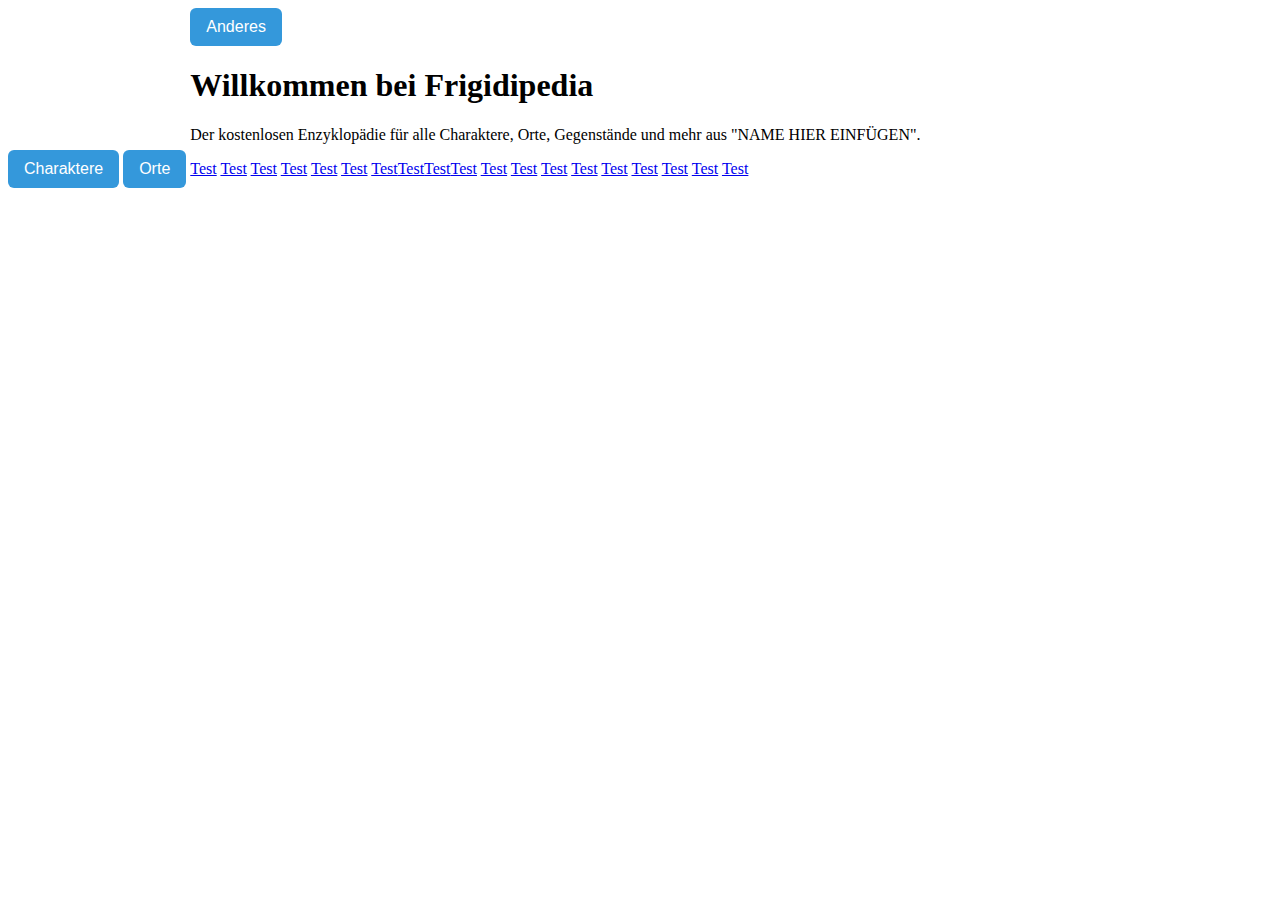
<file: index.html>
<!doctype html>
<html lang=de>
<head>
<title>Frigidipedia</title>
<meta charset="utf-8">
  <style>
    /* Container */
    .dropdown {
      position: relative;
      display: inline-block;
    }

    /* The button */
    .dropbtn {
      background-color: #3498db;
      color: white;
      padding: 10px 16px;
      font-size: 16px;
      border: none;
      cursor: pointer;
      border-radius: 6px;
    }

    /* The dropdown content */
    .dropdown-content {
      display: none;
      position: absolute;
      background-color: white;
      min-width: 160px;
      box-shadow: 0px 8px 16px rgba(0,0,0,0.2);
      z-index: 1;
      border-radius: 6px;
    }

    /* Links inside dropdown */
    .dropdown-content a {
      color: black;
      padding: 12px 16px;
      text-decoration: none;
      display: block;
    }

    .dropdown-content a:hover {
      background-color: #f1f1f1;
    }

    /* Show dropdown on hover */
    .dropdown:hover .dropdown-content {
      display: block;
    }

    /* Change button color on hover */
    .dropdown:hover .dropbtn {
      background-color: #2980b9;
    }
  </style>
</head>
<body>

  <div class="dropdown">
    <button class="dropbtn">Charaktere</button>
    <div class="dropdown-content">
      <a href="charactersatoz.html">Charaktere A-Z</a>
	  <a href="racesatoz.html">Rassen A-Z</a>
      <a href="#">Team Kellerkind</a>
	  <a href="#">Team Blutopfer</a>
	  <a href="#">Team Rest</a>
	  <a href="#">Waldmenschen</a>
	  <a href="#">Alphabet</a>
	  <a href="#">GAM-Formen</a>
	  <a href="#">Rollstuhlfahrerbande</a>
      <a href="#">Neue Menschheit</a>
    </div>
    </div>
	
  <div class="dropdown">
	<button class="dropbtn">Orte</button>
    <div class="dropdown-content">
      <a href="#">Irdische Orte A-Z</a>
	  <a href="universesatoz.html">Universen A-Z</a>
      <a href="#">Erde</a>
      <a href="#">Frera</a>
	  <a href="#">Die Hölle</a>
	  <a href="#">Universum AAA</a>
</div>

  <div class="dropdown">
	<button class="dropbtn">Anderes</button>
    <div class="dropdown-content">
      <a href="#">NAME HIER EINFÜGEN</a>
      <a href="#">Waffen</a>
      <a href="#">Fahrzeuge</a>
	  <a href="#">Crossovers</a>
	  <a href="#">Inspirationen und Anspielungen</a>
</div>
  
<h1>Willkommen bei Frigidipedia</h1>
<p>Der kostenlosen Enzyklopädie für alle Charaktere, Orte, Gegenstände und mehr aus "NAME HIER EINFÜGEN".</p>
<a href="variablen_test.html">Test</a>
<a href="variablen_test.html">Test</a>
<a href="variablen_test.html">Test</a>
<a href="variablen_test.html">Test</a>
<a href="variablen_test.html">Test</a>
<a href="variablen_test.html">Test</a>
<a href="variablen_test.html">Test</a><a href="variablen_test.html">Test</a><a href="variablen_test.html">Test</a><a href="variablen_test.html">Test</a>
<a href="variablen_test.html">Test</a>
<a href="variablen_test.html">Test</a>
<a href="variablen_test.html">Test</a>
<a href="variablen_test.html">Test</a>
<a href="variablen_test.html">Test</a>
<a href="variablen_test.html">Test</a>
<a href="variablen_test.html">Test</a>
<a href="variablen_test.html">Test</a>
<a href="variablen_test.html">Test</a>


























</body>
</file>
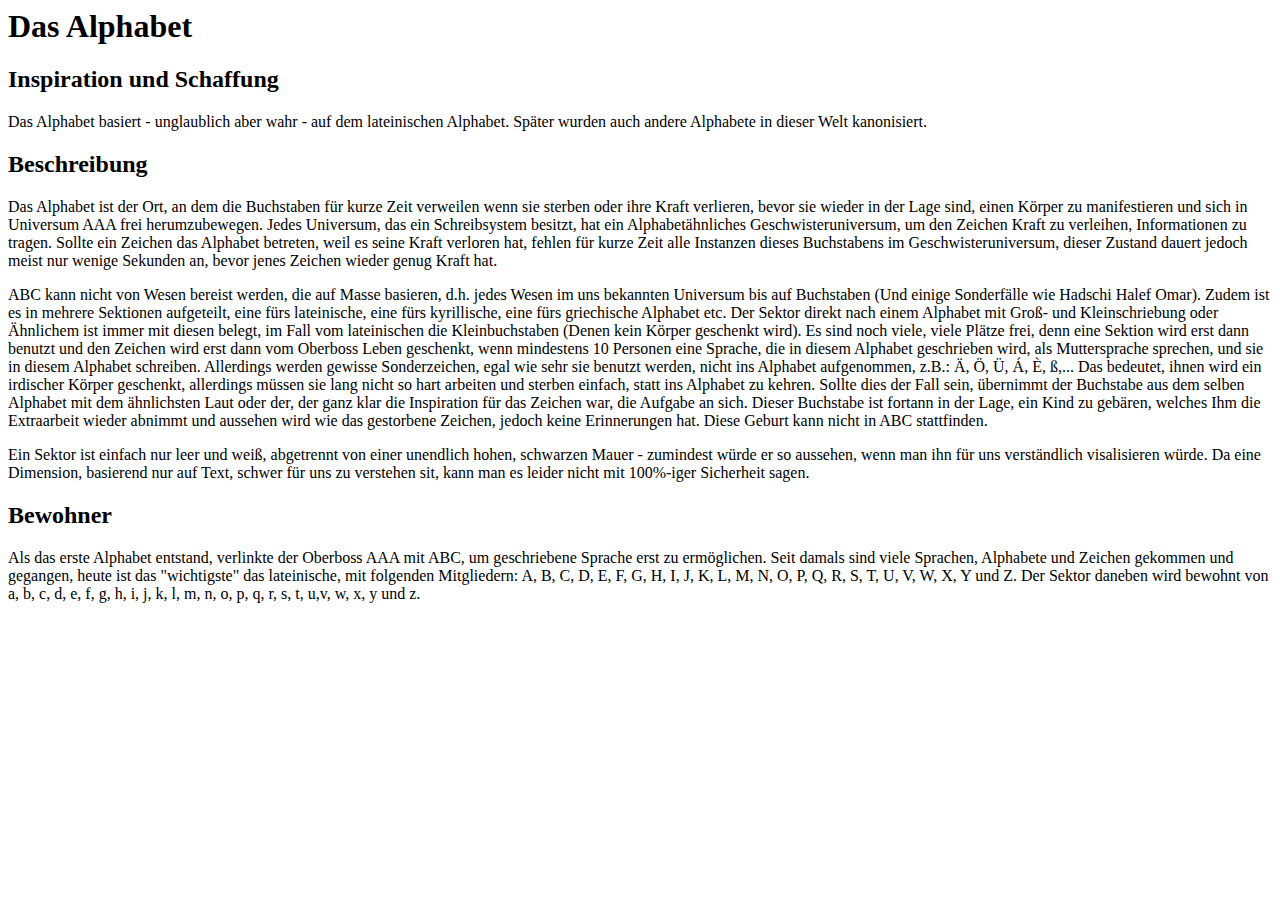
<file: ABC.html>
<doctype html>
<html lang="de">
	<head>
		<title>Das Alphabet</title>
		<meta charset="utf-8">

	</head>
	<body>
		<h1>Das Alphabet</h1>
		<h2>Inspiration und Schaffung</h2>
		<p>Das Alphabet basiert - unglaublich aber wahr - auf dem lateinischen Alphabet. Später wurden auch andere Alphabete in dieser Welt kanonisiert.</p>
		<h2>Beschreibung</h2>
		<p>Das Alphabet ist der Ort, an dem die Buchstaben für kurze Zeit verweilen wenn sie sterben oder ihre Kraft verlieren, bevor sie wieder in der Lage sind, einen Körper zu manifestieren und sich in Universum AAA frei herumzubewegen. Jedes Universum, das ein Schreibsystem besitzt, hat ein Alphabetähnliches Geschwisteruniversum, um den Zeichen Kraft zu verleihen, Informationen zu tragen. Sollte ein Zeichen das Alphabet betreten, weil es seine Kraft verloren hat, fehlen für kurze Zeit alle Instanzen dieses Buchstabens im Geschwisteruniversum, dieser Zustand dauert jedoch meist nur wenige Sekunden an, bevor jenes Zeichen wieder genug Kraft hat.</p>
		<p>ABC kann nicht von Wesen bereist werden, die auf Masse basieren, d.h. jedes Wesen im uns bekannten Universum bis auf Buchstaben (Und einige Sonderfälle wie Hadschi Halef Omar). Zudem ist es in mehrere Sektionen aufgeteilt, eine fürs lateinische, eine fürs kyrillische, eine fürs griechische Alphabet etc. Der Sektor direkt nach einem Alphabet mit Groß- und Kleinschriebung oder Ähnlichem ist immer mit diesen belegt, im Fall vom lateinischen die Kleinbuchstaben (Denen kein Körper geschenkt wird). Es sind noch viele, viele Plätze frei, denn eine Sektion wird erst dann benutzt und den Zeichen wird erst dann vom Oberboss Leben geschenkt, wenn mindestens 10 Personen eine Sprache, die in diesem Alphabet geschrieben wird, als Muttersprache sprechen, und sie in diesem Alphabet schreiben. Allerdings werden gewisse Sonderzeichen, egal wie sehr sie benutzt werden, nicht ins Alphabet aufgenommen, z.B.: Ä, Ö, Ü, Á, È, ß,... Das bedeutet, ihnen wird ein irdischer Körper geschenkt, allerdings müssen sie lang nicht so hart arbeiten und sterben einfach, statt ins Alphabet zu kehren. Sollte dies der Fall sein, übernimmt der Buchstabe aus dem selben Alphabet mit dem ähnlichsten Laut oder der, der ganz klar die Inspiration für das Zeichen war, die Aufgabe an sich. Dieser Buchstabe ist fortann in der Lage, ein Kind zu gebären, welches Ihm die Extraarbeit wieder abnimmt und aussehen wird wie das gestorbene Zeichen, jedoch keine Erinnerungen hat. Diese Geburt kann nicht in ABC stattfinden.</p>
		<p>Ein Sektor ist einfach nur leer und weiß, abgetrennt von einer unendlich hohen, schwarzen Mauer - zumindest würde er so aussehen, wenn man ihn für uns verständlich visalisieren würde. Da eine Dimension, basierend nur auf Text, schwer für uns zu verstehen sit, kann man es leider nicht mit 100%-iger Sicherheit sagen.</p>
		<h2>Bewohner</h2>
		<p>Als das erste Alphabet entstand, verlinkte der Oberboss AAA mit ABC, um geschriebene Sprache erst zu ermöglichen. Seit damals sind viele Sprachen, Alphabete und Zeichen gekommen und gegangen, heute ist das "wichtigste" das lateinische, mit folgenden Mitgliedern: A, B, C, D, E, F, G, H, I, J, K, L, M, N, O, P, Q, R, S, T, U, V, W, X, Y und Z. Der Sektor daneben wird bewohnt von a, b, c, d, e, f, g, h, i, j, k, l, m, n, o, p, q, r, s, t, u,v, w, x, y und z.
		
	
	

	
	</body>
</html>
</file>
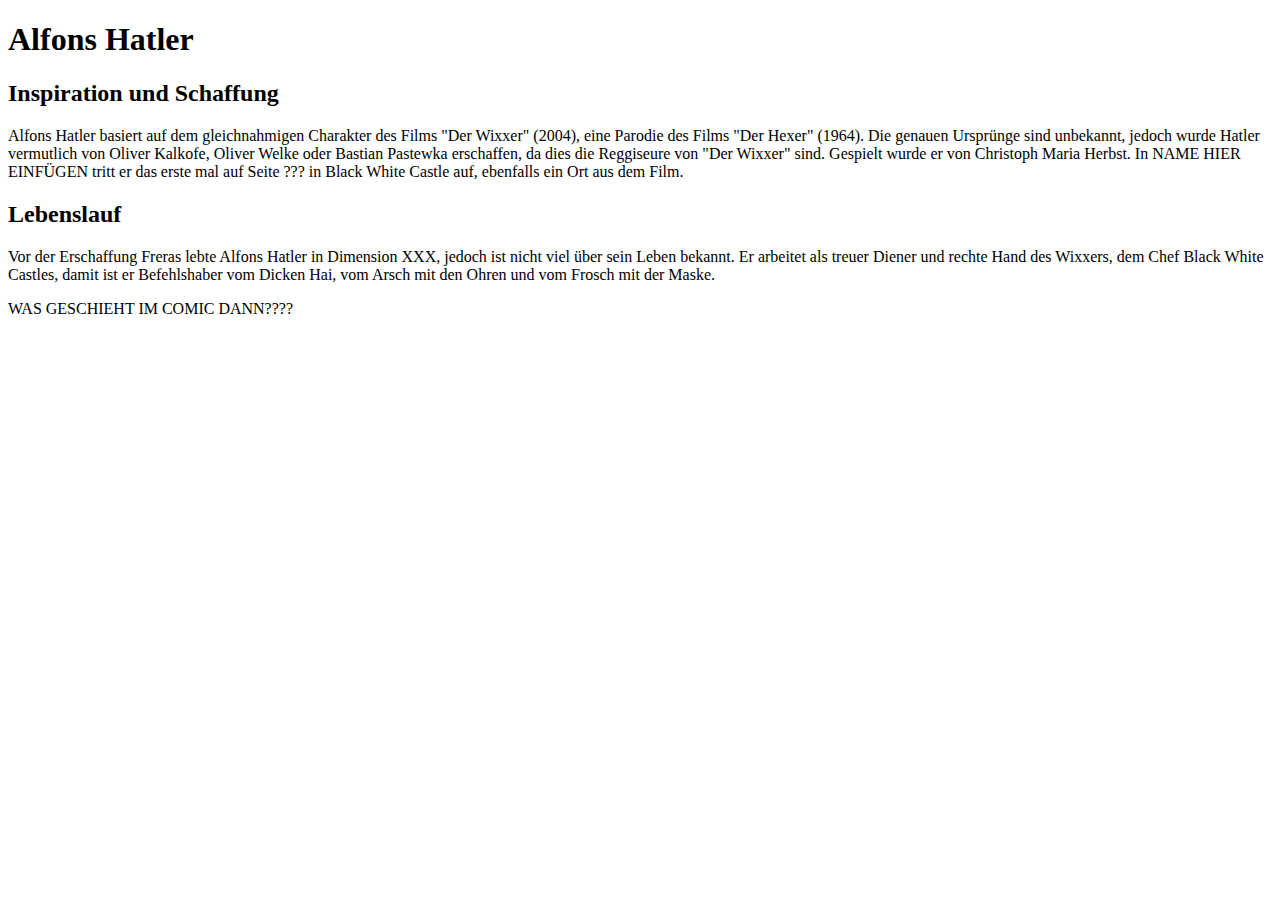
<file: alfonshatler.html>
<!doctype html>
<html lang=de>
	<head>
		<title>Alfons Hatler</title>
		<meta charset="utf-8">
	</head>
	<body>
		<h1>Alfons Hatler</h1>
		<h2>Inspiration und Schaffung</h2>
		<p>Alfons Hatler basiert auf dem gleichnahmigen Charakter des Films "Der Wixxer" (2004), eine Parodie des Films "Der Hexer" (1964). Die genauen Ursprünge sind unbekannt, jedoch wurde Hatler vermutlich von Oliver Kalkofe, Oliver Welke oder Bastian Pastewka erschaffen, da dies die Reggiseure von "Der Wixxer" sind. Gespielt wurde er von Christoph Maria Herbst. In NAME HIER EINFÜGEN tritt er das erste mal auf Seite ??? in Black White Castle auf, ebenfalls ein Ort aus dem Film.</p>
		<h2>Lebenslauf</h2>
		<p>Vor der Erschaffung Freras lebte Alfons Hatler in Dimension XXX, jedoch ist nicht viel über sein Leben bekannt. Er arbeitet als treuer Diener und rechte Hand des Wixxers, dem Chef Black White Castles, damit ist er Befehlshaber vom Dicken Hai, vom Arsch mit den Ohren und vom Frosch mit der Maske.</p>
		<p>WAS GESCHIEHT IM COMIC DANN????</p>
		
		
		
		
		
		
		
		
		
		
		
		
		
		
		
		
		
		
	</body>
</html>
</file>
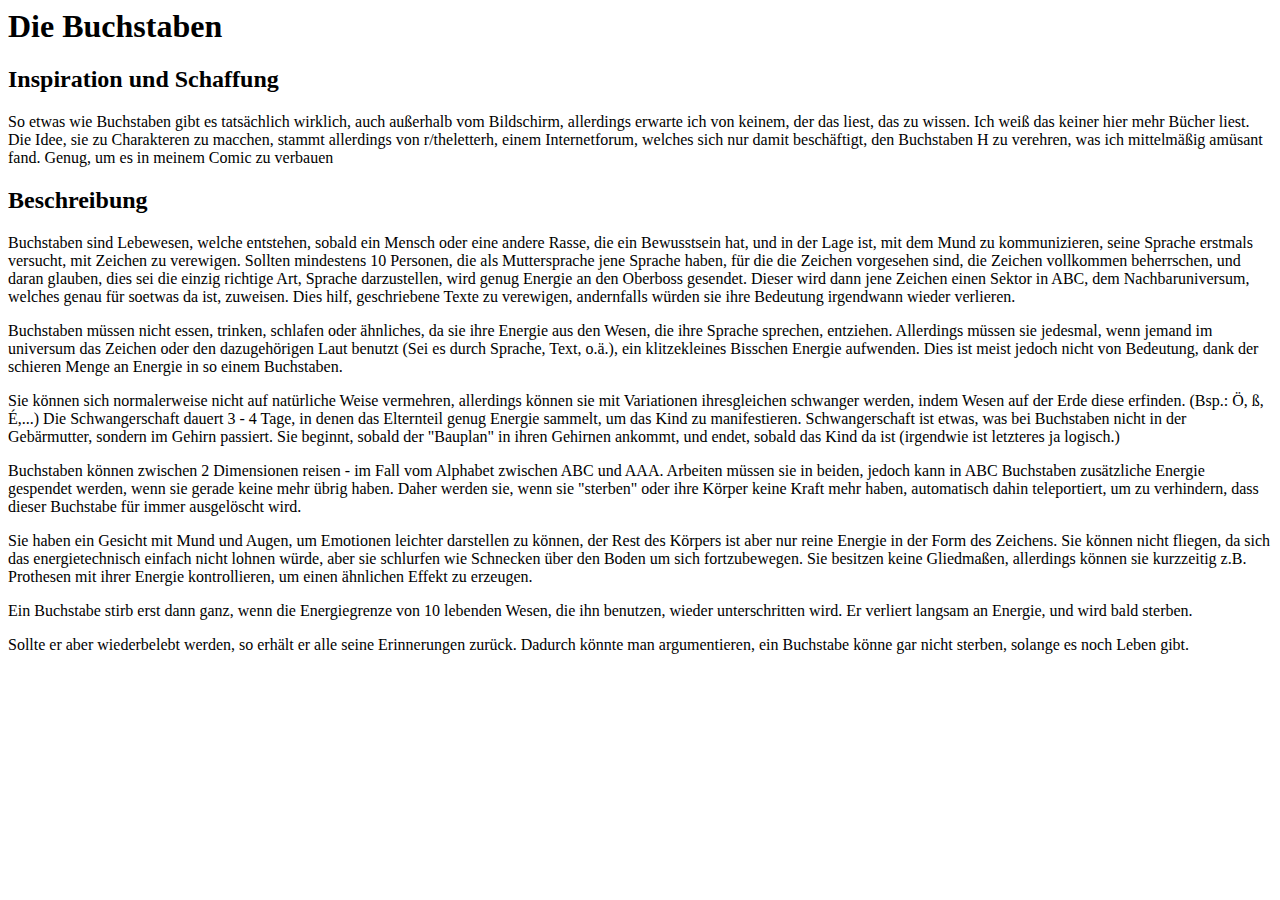
<file: buchstaben.html>
<doctype html>
<html lang="de">
	<head>
		<title>Die Buchtsaben</title>
		<meta charset="utf-8">

	</head>
	<body>
		<h1>Die Buchstaben</h1>
		<h2>Inspiration und Schaffung</h2>
		<p>So etwas wie Buchstaben gibt es tatsächlich wirklich, auch außerhalb vom Bildschirm, allerdings erwarte ich von keinem, der das liest, das zu wissen. Ich weiß das keiner hier mehr Bücher liest. Die Idee, sie zu Charakteren zu macchen, stammt allerdings von r/theletterh, einem Internetforum, welches sich nur damit beschäftigt, den Buchstaben H zu verehren, was ich mittelmäßig amüsant fand. Genug, um es in meinem Comic zu verbauen</p>
		<h2>Beschreibung</h2>
		<p>Buchstaben sind Lebewesen, welche entstehen, sobald ein Mensch oder eine andere Rasse, die ein Bewusstsein hat, und in der Lage ist, mit dem Mund zu kommunizieren, seine Sprache erstmals versucht, mit Zeichen zu verewigen. Sollten mindestens 10 Personen, die als Muttersprache jene Sprache haben, für die die Zeichen vorgesehen sind, die Zeichen vollkommen beherrschen, und daran glauben, dies sei die einzig richtige Art, Sprache darzustellen, wird genug Energie an den Oberboss gesendet. Dieser wird dann jene Zeichen einen Sektor in ABC, dem Nachbaruniversum, welches genau für soetwas da ist, zuweisen. Dies hilf, geschriebene Texte zu verewigen, andernfalls würden sie ihre Bedeutung irgendwann wieder verlieren.</p>
		<p>Buchstaben müssen nicht essen, trinken, schlafen oder ähnliches, da sie ihre Energie aus den Wesen, die ihre Sprache sprechen, entziehen. Allerdings müssen sie jedesmal, wenn jemand im universum das Zeichen oder den dazugehörigen Laut benutzt (Sei es durch Sprache, Text, o.ä.), ein klitzekleines Bisschen Energie aufwenden. Dies ist meist jedoch nicht von Bedeutung, dank der schieren Menge an Energie in so einem Buchstaben.</p>
		<p>Sie können sich normalerweise nicht auf natürliche Weise vermehren, allerdings können sie mit Variationen ihresgleichen schwanger werden, indem Wesen auf der Erde diese erfinden. (Bsp.: Ö, ß, É,...) Die Schwangerschaft dauert 3 - 4 Tage, in denen das Elternteil genug Energie sammelt, um das Kind zu manifestieren. Schwangerschaft ist etwas, was bei Buchstaben nicht in der Gebärmutter, sondern im Gehirn passiert. Sie beginnt, sobald der "Bauplan" in ihren Gehirnen ankommt, und endet, sobald das Kind da ist (irgendwie ist letzteres ja logisch.) 
		<p>Buchstaben können zwischen 2 Dimensionen reisen - im Fall vom Alphabet zwischen ABC und AAA. Arbeiten müssen sie in beiden, jedoch kann in ABC Buchstaben zusätzliche Energie gespendet werden, wenn sie gerade keine mehr übrig haben. Daher werden sie, wenn sie "sterben" oder ihre Körper keine Kraft mehr haben, automatisch dahin teleportiert, um zu verhindern, dass dieser Buchstabe für immer ausgelöscht wird.</p>
		<p>Sie haben ein Gesicht mit Mund und Augen, um Emotionen leichter darstellen zu können, der Rest des Körpers ist aber nur reine Energie in der Form des Zeichens. Sie können nicht fliegen, da sich das energietechnisch einfach nicht lohnen würde, aber sie schlurfen wie Schnecken über den Boden um sich fortzubewegen. Sie besitzen keine Gliedmaßen, allerdings können sie kurzzeitig z.B. Prothesen mit ihrer Energie kontrollieren, um einen ähnlichen Effekt zu erzeugen.</p>
		<p>Ein Buchstabe stirb erst dann ganz, wenn die Energiegrenze von 10 lebenden Wesen, die ihn benutzen, wieder unterschritten wird. Er verliert langsam an Energie, und wird bald sterben.</p>
		<p>Sollte er aber wiederbelebt werden, so erhält er alle seine Erinnerungen zurück. Dadurch könnte man argumentieren, ein Buchstabe könne gar nicht sterben, solange es noch Leben gibt.</p>
		
	
	

	
	</body>
</html>
</file>
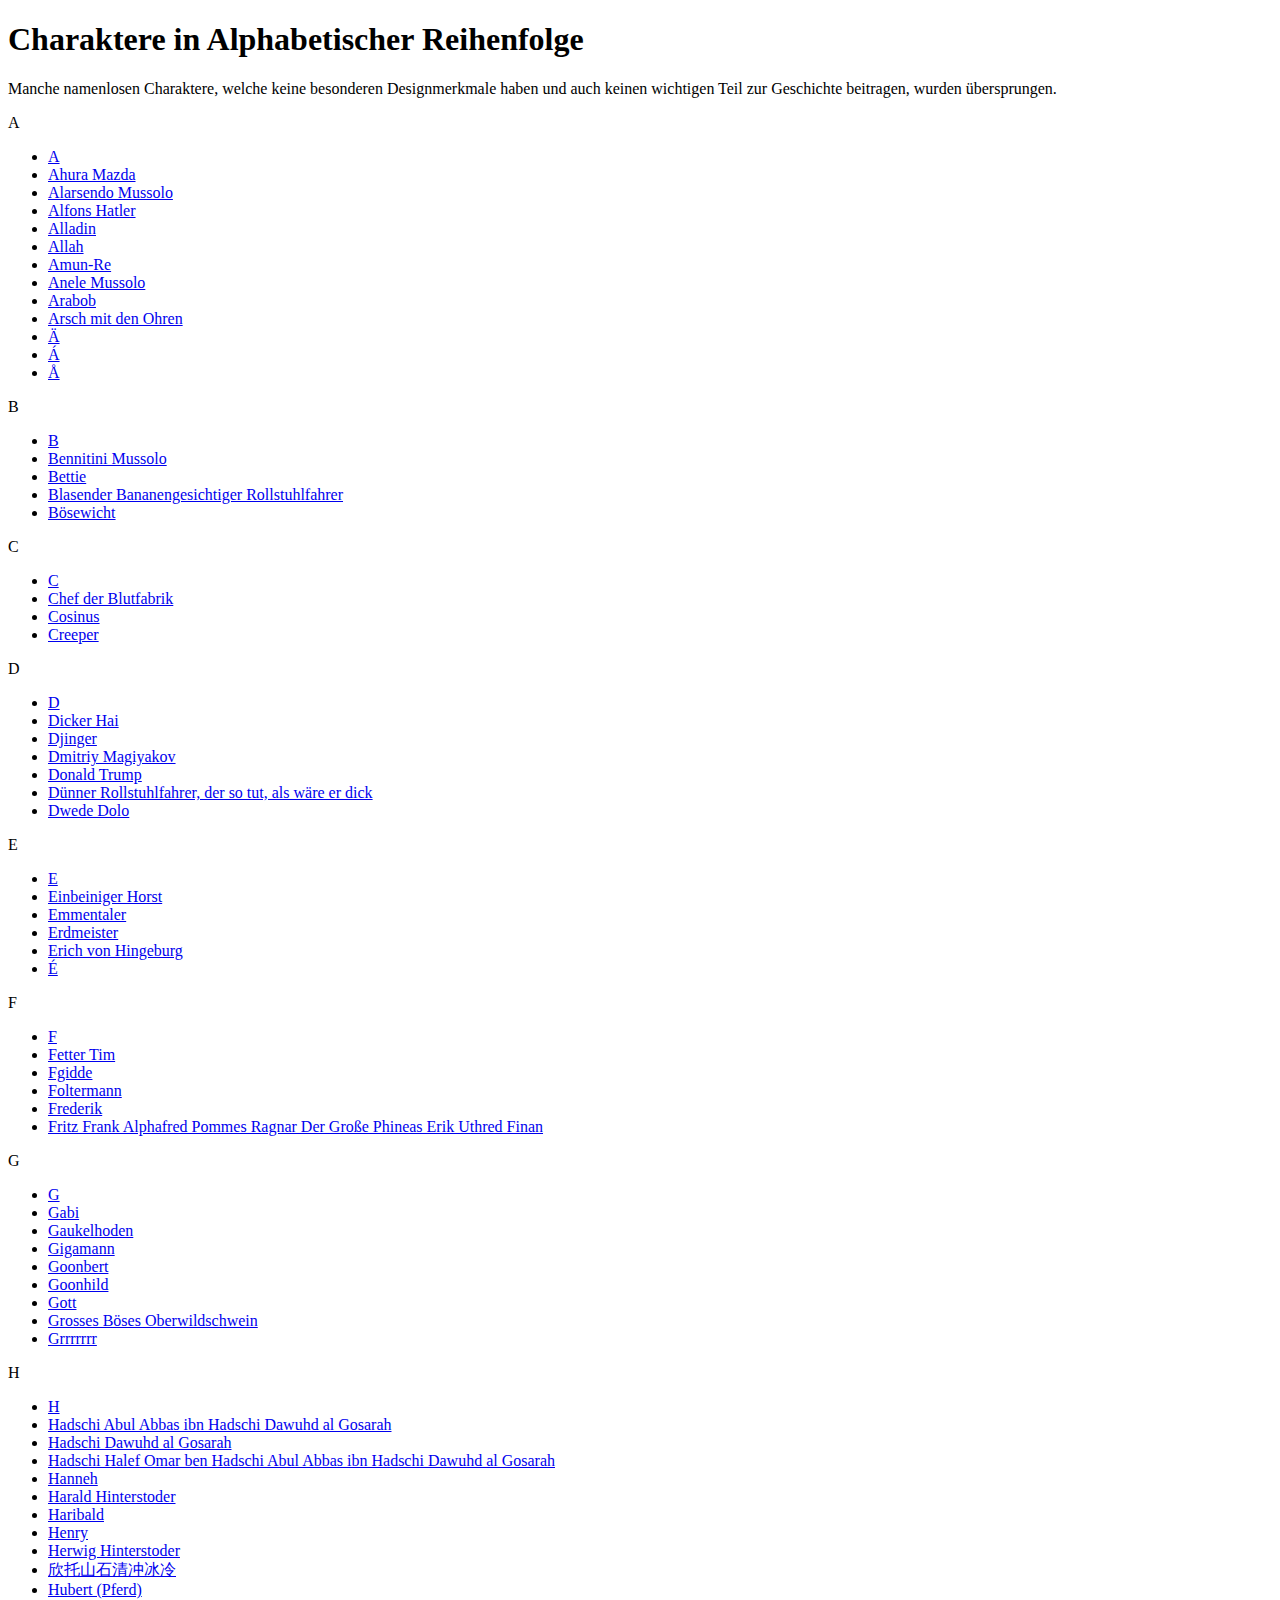
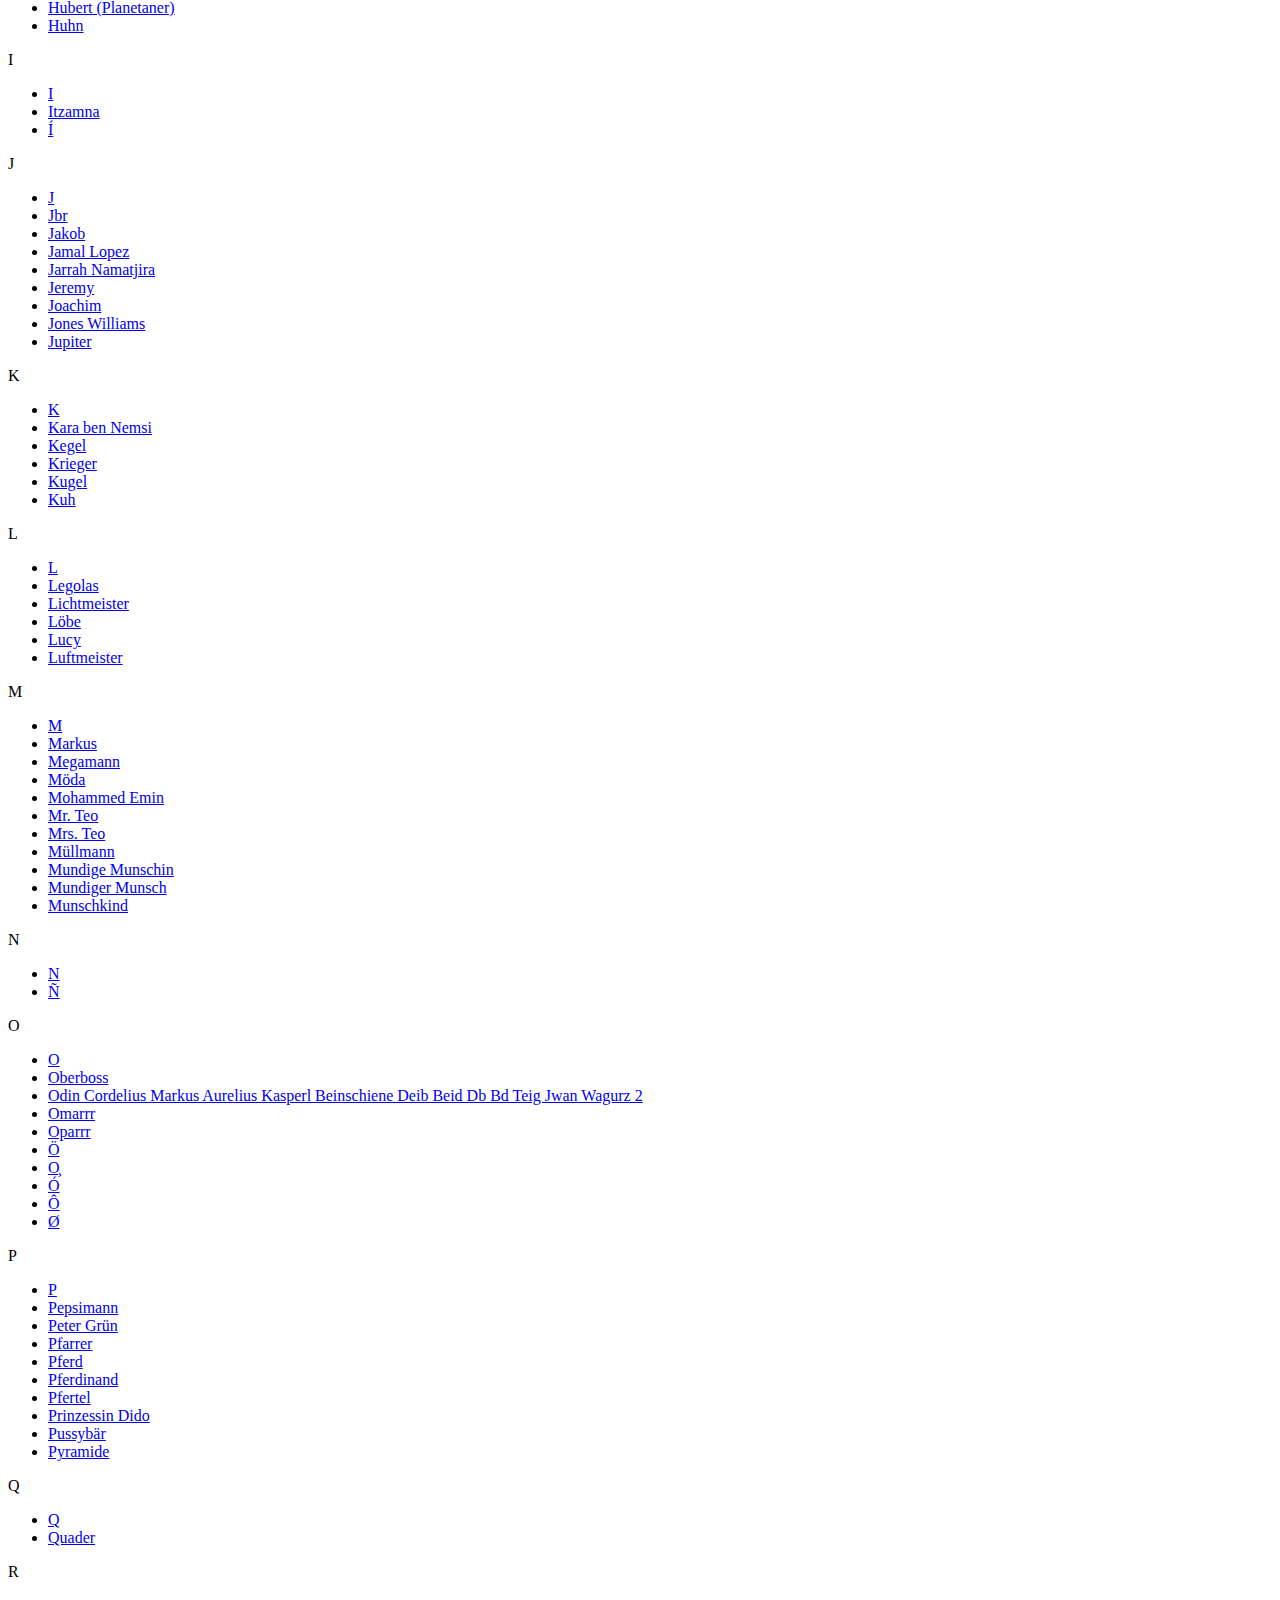
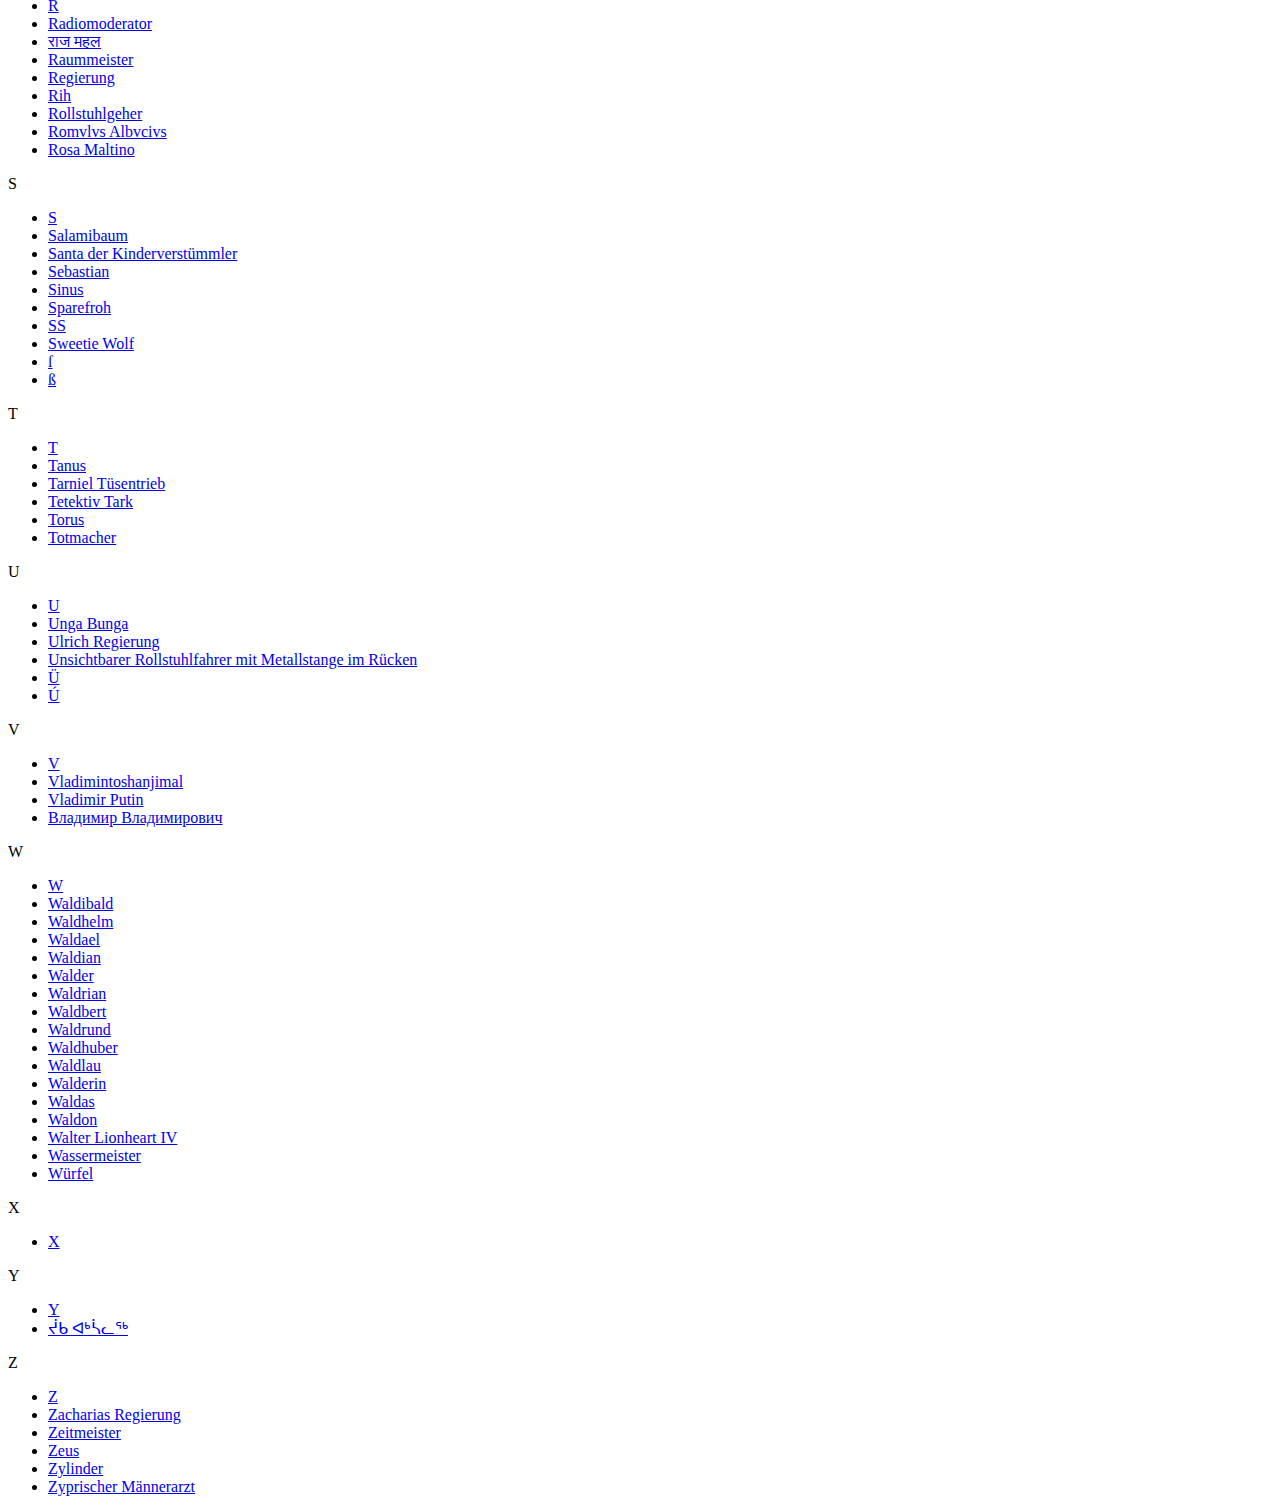
<file: charactersatoz.html>
<!doctype html>
<html lang=de>
<head>
<title>Charaktere in Alphabetischer Reihenfolge</title>
<meta charset="utf-8">
  <style>

  </style>
</head>
<body>
<h1>Charaktere in Alphabetischer Reihenfolge</h1>
<p>Manche namenlosen Charaktere, welche keine besonderen Designmerkmale haben und auch keinen wichtigen Teil zur Geschichte beitragen, wurden übersprungen.</p>
<p>A</p>
<ul>
	<li><a href="A.html">A</a></li>
	<li><a href="ahuramazda.html">Ahura Mazda</a></li>
	<li><a href="alarsendomussolo.html">Alarsendo Mussolo</a></li>
	<li><a href="alfonshatler.html">Alfons Hatler</a></li>
	<li><a href="alladin.html">Alladin</a></li>
	<li><a href="allah.html">Allah</a></li>
	<li><a href="amunre.html">Amun-Re</a></li>
	<li><a href="anelemussolo.html">Anele Mussolo</a></li>
	<li><a href="arabob.html">Arabob</a></li>
	<li><a href="arschmitdenohren.html">Arsch mit den Ohren</a></li>
	<li><a href="AE.html">Ä</a></li>
	<li><a href="Amitakzent.html">Á</a></li>
	<li><a href="Amitring.html">Å</a></li>
</ul>
<p>B</p>
<ul>
	<li><a href="B.html">B</a></li>
	<li><a href="bennitinimussolo.html">Bennitini Mussolo</a></li>
	<li><a href="bettie.html">Bettie</a></li>
	<li><a href="blasenderrollstuhlfahrer.html">Blasender Bananengesichtiger Rollstuhlfahrer</a></li>
	<li><a href="boesewicht.html">Bösewicht</a></li>
</ul>
<p>C</p>
<ul>
	<li><a href="C.html">C</a></li>
	<li><a href="chef.html">Chef der Blutfabrik</a></li>
	<li><a href="cosinus.html">Cosinus</a></li>
	<li><a href="creeper.html">Creeper</a></li>
</ul>
<p>D</p>
<ul>
	<li><a href="D.html">D</a></li>
	<li><a href="dickerhai.html">Dicker Hai</a></li>
	<li><a href="djinger.html">Djinger</a></li>
	<li><a href="dmitriymagiyakov.html">Dmitriy Magiyakov</a></li>
	<li><a href="donaldtrump.html">Donald Trump</a></li>
	<li><a href="duennerrollstuhlfahrer.html">Dünner Rollstuhlfahrer, der so tut, als wäre er dick</a></li>
	<li><a href="dwededolo.html">Dwede Dolo</a></li>
</ul>
<p>E</p>
<ul>
	<li><a href="E.html">E</a></li>
	<li><a href="einbeinigerhorst.html">Einbeiniger Horst</a></li>
	<li><a href="emmentaler.html">Emmentaler</a></li>
	<li><a href="erdmeister.html">Erdmeister</a></li>
	<li><a href="erichvonhingeburg.html">Erich von Hingeburg</a></li>
	<li><a href="Emitakzent.html">É</a></li>
</ul>
<p>F</p>
<ul>
	<li><a href="F.html">F</a></li>
	<li><a href="fettertim.html">Fetter Tim</a></li>
	<li><a href="fgidde.html">Fgidde</a></li>
	<li><a href="foltermann.html">Foltermann</a></li>
	<li><a href="frederik.html">Frederik</a></li>
	<li><a href="fritzfrankalphafred.html">Fritz Frank Alphafred Pommes Ragnar Der Große Phineas Erik Uthred Finan</a></li>
</ul>
<p>G</p>
<ul>
	<li><a href="G.html">G</a></li>
	<li><a href="gabi.html">Gabi</a></li>
	<li><a href="gaukelhoden.html">Gaukelhoden</a></li>
	<li><a href="gigamann.html">Gigamann</a></li>
	<li><a href="goonbert.html">Goonbert</a></li>
	<li><a href="goonhild.html">Goonhild</a></li>
	<li><a href="gott.html">Gott</a></li>
	<li><a href="grossesboesesoberwildschwein.html">Grosses Böses Oberwildschwein</a></li>
	<li><a href="grrrrrrrr.html">Grrrrrrr</a></li>
</ul>
<p>H</p>
<ul>
	<li><a href="H.html">H</a></li>
	<li><a href="hadschiabulabbas.html">Hadschi Abul Abbas ibn Hadschi Dawuhd al Gosarah</a></li>
	<li><a href="hadschidawuhd.html">Hadschi Dawuhd al Gosarah</a></li>
	<li><a href="hadschihalefomar.html">Hadschi Halef Omar ben Hadschi Abul Abbas ibn Hadschi Dawuhd al Gosarah</a></li>
	<li><a href="hanneh.html">Hanneh</a></li>
	<li><a href="haraldhinterstoder.html">Harald Hinterstoder</a></li>
	<li><a href="haribald.html">Haribald</a></li>
	<li><a href="henry.html">Henry</a></li>
	<li><a href="herwighinterstoder.html">Herwig Hinterstoder</a></li>
	<li><a href="hintoshanshichinchongbinchiling.html">欣托山石清冲冰冷</a></li>
	<li><a href="hubertpferd.html">Hubert (Pferd)</a></li>
	<li><a href="hubert.html">Hubert (Planetaner)</a></li>
	<li><a href="huhn.html">Huhn</a></li>
</ul>
<p>I</p>
<ul>
	<li><a href="I.html">I</a></li>
	<li><a href="itzamna.html">Itzamna</a></li>
	<li><a href="Imitakzent.html">Í</a></li>
</ul>
<p>J</p>
<ul>
	<li><a href="J.html">J</a></li>
	<li><a href="jabari.html">Jbr</a></li>
	<li><a href="jakob.html">Jakob</a></li>
	<li><a href="jamallopez.html">Jamal Lopez</a></li>
	<li><a href="jarrahnamatjira.html">Jarrah Namatjira</a></li>
	<li><a href="jeremy.html">Jeremy</a></li>
	<li><a href="joachim.html">Joachim</a></li>
	<li><a href="joneswilliams.html">Jones Williams</a></li>
	<li><a href="jupiter.html">Jupiter</a></li>
</ul>
<p>K</p>
<ul>
	<li><a href="K.html">K</a></li>
	<li><a href="karabennemsi.html">Kara ben Nemsi</a></li>
	<li><a href="kegel.html">Kegel</a></li>
	<li><a href="krieger.html">Krieger</a></li>
	<li><a href="kugel.html">Kugel</a></li>
	<li><a href="kuh.html">Kuh</a></li>
</ul>
<p>L</p>
<ul>
	<li><a href="L.html">L</a></li>
	<li><a href="legolas.html">Legolas</a></li>
	<li><a href="lichtmeister.html">Lichtmeister</a></li>
	<li><a href="loebe.html">Löbe</a></li>
	<li><a href="lucy.html">Lucy</a></li>
	<li><a href="luftmeister.html">Luftmeister</a></li>
</ul>
<p>M</p>
<ul>
	<li><a href="M.html">M</a></li>
	<li><a href="markus.html">Markus</a></li>
	<li><a href="megamann.html">Megamann</a></li>
	<li><a href="moeda.html">Möda</a></li>
	<li><a href="mohamedemin.html">Mohammed Emin</a></li>
	<li><a href="mrteo.html">Mr. Teo</a></li>
	<li><a href="mrsteo.html">Mrs. Teo</a></li>
	<li><a href="muellmann.html">Müllmann</a></li>
	<li><a href="mundigemunschin.html">Mundige Munschin</a></li>
	<li><a href="mundigermunsch.html">Mundiger Munsch</a></li>
	<li><a href="munschkind.html">Munschkind</a></li>
</ul>
<p>N</p>
<ul>
	<li><a href="N.html">N</a></li>
	<li><a href="ENJE.html">Ñ</a></li>
</ul>
<p>O</p>
<ul>
	<li><a href="O.html">O</a></li>
	<li><a href="oberboss.html">Oberboss</a></li>
	<li><a href="odin.html">Odin Cordelius Markus Aurelius Kasperl Beinschiene Deib Beid Db Bd Teig Jwan Wagurz 2</a></li>
	<li><a href="omarrr.html">Omarrr</a></li>
	<li><a href="oparrr.html">Oparrr</a></li>
	<li><a href="OE.html">Ö</a></li>
	<li><a href="Omitcedille.html">O̧</a></li>
	<li><a href="Omitakzent.html">Ó</a></li>
	<li><a href="Omithut.html">Ô</a></li>
	<li><a href="Omitstrich.html">Ø</a></li>
</ul>
<p>P</p>
<ul>
	<li><a href="P.html">P</a></li>
	<li><a href="pepsimann.html">Pepsimann</a></li>
	<li><a href="petergruen.html">Peter Grün</a></li>
	<li><a href="pfarrer.html">Pfarrer</a></li>
	<li><a href="pferd.html">Pferd</a></li>
	<li><a href="pferdinand.html">Pferdinand</a></li>
	<li><a href="pfertel.html">Pfertel</a></li>
	<li><a href="prinzessindido.html">Prinzessin Dido</a></li>
	<li><a href="pussybaer.html">Pussybär</a></li>
	<li><a href="pyramide.html">Pyramide</a></li>
</ul>
<p>Q</p>
<ul>
	<li><a href="Q.html">Q</a></li>
	<li><a href="quader.html">Quader</a></li>
</ul>
<p>R</p>
<ul>
	<li><a href="R.html">R</a></li>
	<li><a href="radiomoderator.html">Radiomoderator</a></li>
	<li><a href="rajmahal.html">राज महल</a></li>
	<li><a href="raummeister.html">Raummeister</a></li>
	<li><a href="regierung.html">Regierung</a></li>
	<li><a href="rih.html">Rih</a></li>
	<li><a href="rollstuhlgeher.html">Rollstuhlgeher</a></li>
	<li><a href="romulusalbucius.html">Romvlvs Albvcivs</a></li>
	<li><a href="rosamaltino.html">Rosa Maltino</a></li>
</ul>
<p>S</p>
<ul>
	<li><a href="S.html">S</a></li>
	<li><a href="salamibaum.html">Salamibaum</a></li>
	<li><a href="santa.html">Santa der Kinderverstümmler</a></li>
	<li><a href="sebastian.html">Sebastian</a></li>
	<li><a href="sinus.html">Sinus</a></li>
	<li><a href="sparefroh.html">Sparefroh</a></li>
	<li><a href="ss.html">SS</a></li>
	<li><a href="sweetiewolf.html">Sweetie Wolf</a></li>
	<li><a href="langesS.html">ſ</a></li>
	<li><a href="scharfesS.html">ß</a></li>
</ul>
<p>T</p>
<ul>
	<li><a href="T.html">T</a></li>
	<li><a href="tanus.html">Tanus</a></li>
	<li><a href="tarnieltuesentrieb.html">Tarniel Tüsentrieb</a></li>
	<li><a href="tetektivtark.html">Tetektiv Tark</a></li>
	<li><a href="torus.html">Torus</a></li>
	<li><a href="totmacher.html">Totmacher</a></li>
</ul>
<p>U</p>
<ul>
	<li><a href="U.html">U</a></li>
	<li><a href="ungabunga.html">Unga Bunga</a></li>
	<li><a href="ulrichregierung.html">Ulrich Regierung</a></li>
	<li><a href="unsichtbarerrollstuhlfahrer.html">Unsichtbarer Rollstuhlfahrer mit Metallstange im Rücken</a></li>
	<li><a href="UE.html">Ü</a></li>
	<li><a href="Umitakzent.html">Ú</a></li>
</ul>
<p>V</p>
<ul>
	<li><a href="V.html">V</a></li>
	<li><a href="vladimintoshanjimal.html">Vladimintoshanjimal</a></li>
	<li><a href="putin.html">Vladimir Putin</a></li>
	<li><a href="vladimirvladimirovich.html">Владимир Владимирович</a></li>
</ul>
<p>W</p>
<ul>
	<li><a href="W.html">W</a></li>
	<li><a href="waldmenscheins.html">Waldibald</a></li>
	<li><a href="waldmenschzwei.html">Waldhelm</a></li>
	<li><a href="waldmenschdrei.html">Waldael</a></li>
	<li><a href="waldmenschvier.html">Waldian</a></li>
	<li><a href="waldmenschfuenf.html">Walder</a></li>
	<li><a href="waldmenschsechs.html">Waldrian</a></li>
	<li><a href="waldmenschsieben.html">Waldbert</a></li>
	<li><a href="waldmenschacht.html">Waldrund</a></li>
	<li><a href="waldmenschneun.html">Waldhuber</a></li>
	<li><a href="waldmenschzehn.html">Waldlau</a></li>
	<li><a href="waldmenschelf.html">Walderin</a></li>
	<li><a href="waldmenschzwölf.html">Waldas</a></li>
	<li><a href="waldmenschdreizehn.html">Waldon</a></li>
	<li><a href="walterlionheart.html">Walter Lionheart IV</a></li>
	<li><a href="wassermeister.html">Wassermeister</a></li>
	<li><a href="wuerfel.html">Würfel</a></li>
</ul>
<p>X</p>
<ul>
	<li><a href="X.html">X</a></li>
</ul>
<p>Y</p>
<ul>
	<li><a href="Y.html">Y</a></li>
	<li><a href="yukaaksalaq.html">ᔫᑲ ᐊᒃᓵᓚᖅ</a></li>
</ul>
<p>Z</p>
<ul>
	<li><a href="Z.html">Z</a></li>
	<li><a href="zachariasregierung.html">Zacharias Regierung</a></li>
	<li><a href="zeitmeister.html">Zeitmeister</a></li>
	<li><a href="zeus.html">Zeus</a></li>
	<li><a href="zylinder.html">Zylinder</a></li>
	<li><a href="zyprischerarzt.html">Zyprischer Männerarzt</a></li>
</ul>







</body>
</file>
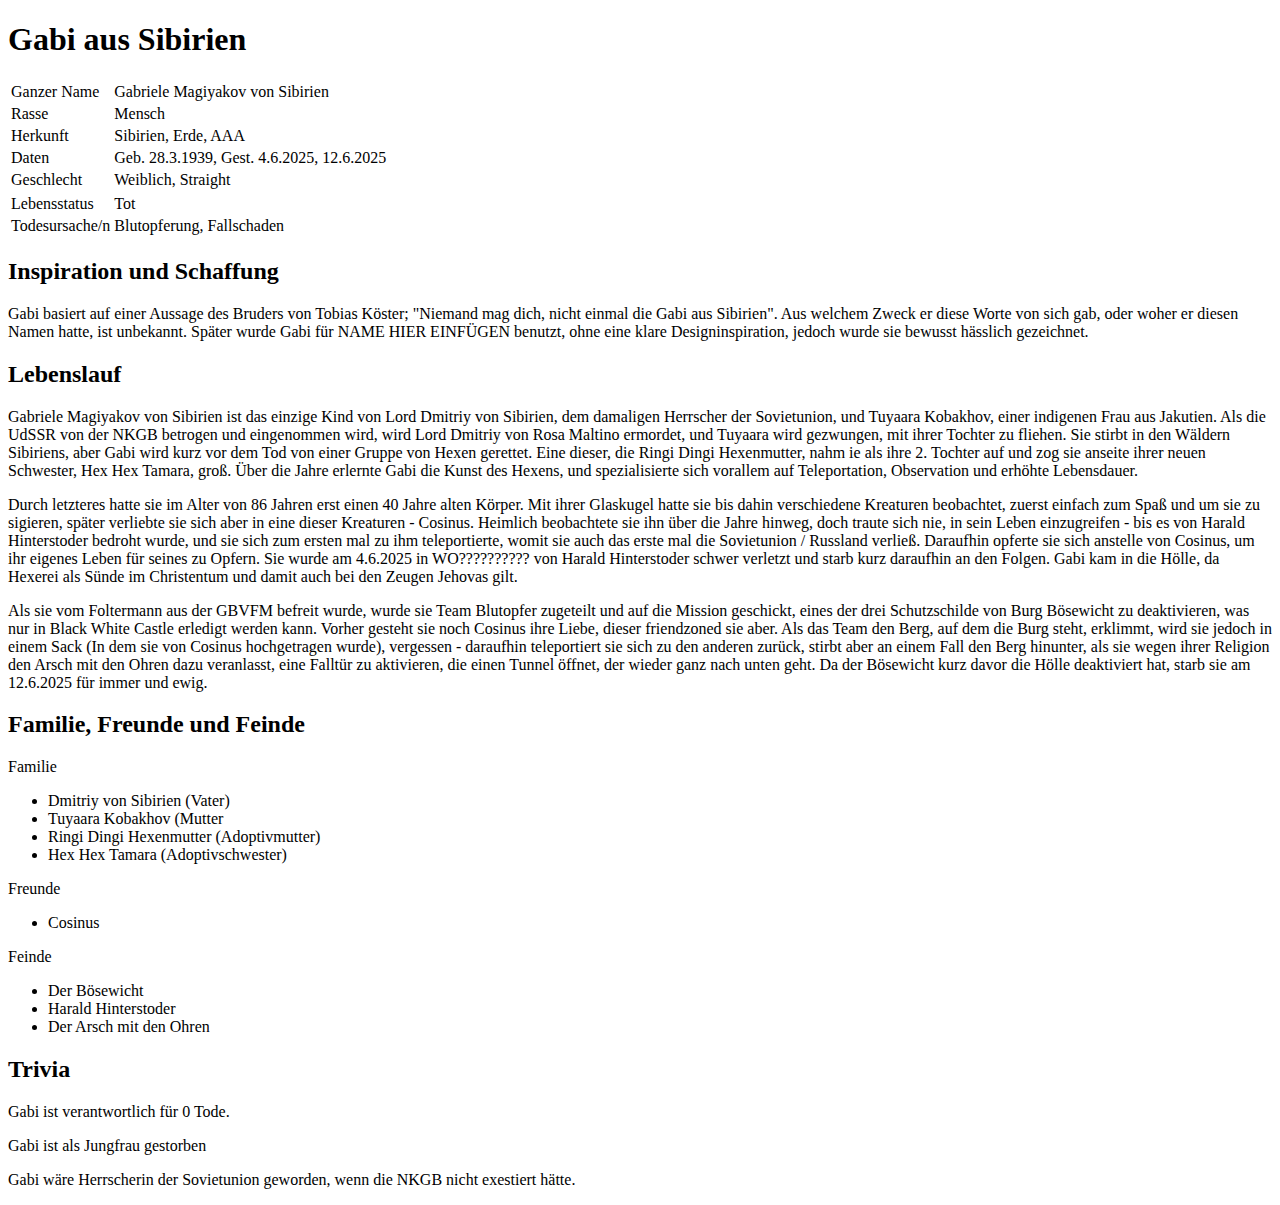
<file: gabi.html>
<!doctype html>
<html lang=de>
	<head>
		<title>Gabi aus Sibirien</title>
		<meta charset="utf-8">
	</head>
	<body>
		<h1>Gabi aus Sibirien</h1>
		
		<table>
			<tr>
				<td>Ganzer Name</td>
				<td>Gabriele Magiyakov von Sibirien</td>
			</tr>
			<tr>
				<td>Rasse</td>
				<td>Mensch</td>
			</tr>
			<tr>
				<td>Herkunft</td>
				<td>Sibirien, Erde, AAA</td>
			</tr>
			<tr>
				<td>Daten</td>
				<td>Geb. 28.3.1939, Gest. 4.6.2025, 12.6.2025</td>
			</tr>
			<tr>
				<td>Geschlecht</td>
				<td>Weiblich, Straight</td>
			<tr>
			<tr>
				<td>Lebensstatus</td>
				<td>Tot</td>
			</tr>
			<tr>
				<td>Todesursache/n</td>
				<td>Blutopferung, Fallschaden</td>
			</tr>
		
		
		
		</table>
		
		<h2>Inspiration und Schaffung</h2>
		<p>Gabi basiert auf einer Aussage des Bruders von Tobias Köster; "Niemand mag dich, nicht einmal die Gabi aus Sibirien". Aus welchem Zweck er diese Worte von sich gab, oder woher er diesen Namen hatte, ist unbekannt. Später wurde Gabi für NAME HIER EINFÜGEN benutzt, ohne eine klare Designinspiration, jedoch wurde sie bewusst hässlich gezeichnet.</p>
		<h2>Lebenslauf</h2>
		<p>Gabriele Magiyakov von Sibirien ist das einzige Kind von Lord Dmitriy von Sibirien, dem damaligen Herrscher der Sovietunion, und Tuyaara Kobakhov, einer indigenen Frau aus Jakutien. Als die UdSSR von der NKGB betrogen und eingenommen wird, wird Lord Dmitriy von Rosa Maltino ermordet, und Tuyaara wird gezwungen, mit ihrer Tochter zu fliehen. Sie stirbt in den Wäldern Sibiriens, aber Gabi wird kurz vor dem Tod von einer Gruppe von Hexen gerettet. Eine dieser, die Ringi Dingi Hexenmutter, nahm ie als ihre 2. Tochter auf und zog sie anseite ihrer neuen Schwester, Hex Hex Tamara, groß. Über die Jahre erlernte Gabi die Kunst des Hexens, und spezialisierte sich vorallem auf Teleportation, Observation und erhöhte Lebensdauer.</p>
		<p>Durch letzteres hatte sie im Alter von 86 Jahren erst einen 40 Jahre alten Körper. Mit ihrer Glaskugel hatte sie bis dahin verschiedene Kreaturen beobachtet, zuerst einfach zum Spaß und um sie zu sigieren, später verliebte sie sich aber in eine dieser Kreaturen - Cosinus. Heimlich beobachtete sie ihn über die Jahre hinweg, doch traute sich nie, in sein Leben einzugreifen - bis es von Harald Hinterstoder bedroht wurde, und sie sich zum ersten mal zu ihm teleportierte, womit sie auch das erste mal die Sovietunion / Russland verließ. Daraufhin opferte sie sich anstelle von Cosinus, um ihr eigenes Leben für seines zu Opfern. Sie wurde am 4.6.2025 in WO?????????? von Harald Hinterstoder schwer verletzt und starb kurz daraufhin an den Folgen. Gabi kam in die Hölle, da Hexerei als Sünde im Christentum und damit auch bei den Zeugen Jehovas gilt.</p>
		<p>Als sie vom Foltermann aus der GBVFM befreit wurde, wurde sie Team Blutopfer zugeteilt und auf die Mission geschickt, eines der drei Schutzschilde von Burg Bösewicht zu deaktivieren, was nur in Black White Castle erledigt werden kann. Vorher gesteht sie noch Cosinus ihre Liebe, dieser friendzoned sie aber. Als das Team den Berg, auf dem die Burg steht, erklimmt, wird sie jedoch in einem Sack (In dem sie von Cosinus hochgetragen wurde), vergessen - daraufhin teleportiert sie sich zu den anderen zurück, stirbt aber an einem Fall den Berg hinunter, als sie wegen ihrer Religion den Arsch mit den Ohren dazu veranlasst, eine Falltür zu aktivieren, die einen Tunnel öffnet, der wieder ganz nach unten geht. Da der Bösewicht kurz davor die Hölle deaktiviert hat, starb sie am 12.6.2025 für immer und ewig.</p>
		
		<h2>Familie, Freunde und Feinde</h2>
		
		<p>Familie</p>
		<ul>
			<li>Dmitriy von Sibirien (Vater)</li>
			<li>Tuyaara Kobakhov (Mutter</li>
			<li>Ringi Dingi Hexenmutter (Adoptivmutter)</li>
			<li>Hex Hex Tamara (Adoptivschwester)</li>
		</ul>
		<p>Freunde</p>
		<ul>
			<li>Cosinus</li>
		</ul>
		<p>Feinde</p>
		<ul>
			<li>Der Bösewicht</li>
			<li>Harald Hinterstoder</li>
			<li>Der Arsch mit den Ohren</li>
		</ul>
		
		<h2>Trivia</h2>
		<p>Gabi ist verantwortlich für 0 Tode.</p>
		<p>Gabi ist als Jungfrau gestorben</p>
		<p>Gabi wäre Herrscherin der Sovietunion geworden, wenn die NKGB nicht exestiert hätte.</p>
		
		
		
		
		
		
		
		
		
		
		
		
		
		
		
		
		
		
	</body>
</html>
</file>
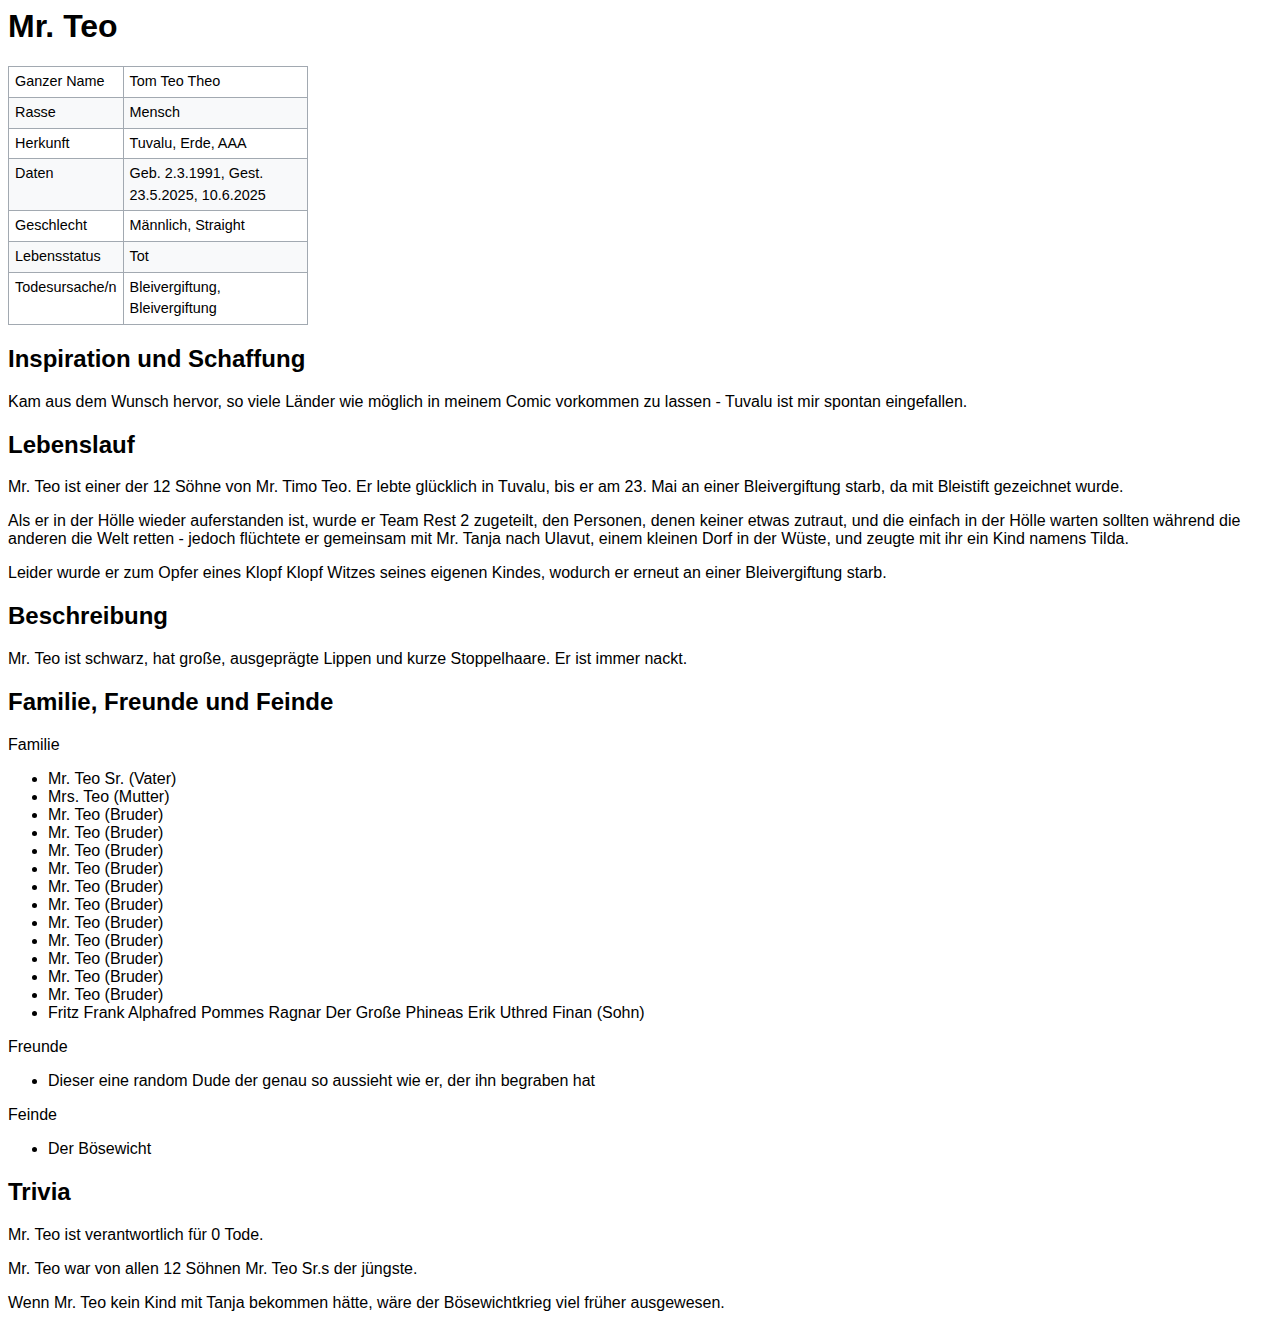
<file: mrteo.html>
<doctype html>
<html lang="de">
	<head>
		<title>Mr. Teo</title>
		<meta charset="utf-8">
		<link rel="stylesheet" href="styles.css">
	</head>
	<body>
		<h1>Mr. Teo</h1>
		
		<table class="infobox">
			<tr>
				<td>Ganzer Name</td>
				<td>Tom Teo Theo</td>
			</tr>
			<tr>
				<td>Rasse</td>
				<td>Mensch</td>
			</tr>
			<tr>
				<td>Herkunft</td>
				<td>Tuvalu, Erde, AAA</td>
			</tr>
			<tr>
				<td>Daten</td>
				<td>Geb. 2.3.1991, Gest. 23.5.2025, 10.6.2025</td>
			</tr>
			<tr>
				<td>Geschlecht</td>
				<td>Männlich, Straight</td>
			</tr>
			<tr>
				<td>Lebensstatus</td>
				<td>Tot</td>
			</tr>
			<tr>
				<td>Todesursache/n</td>
				<td>Bleivergiftung, Bleivergiftung</td>
			</tr>
		</table>
		
		<h2>Inspiration und Schaffung</h2>
		<p>Kam aus dem Wunsch hervor, so viele Länder wie möglich in meinem Comic vorkommen zu lassen - Tuvalu ist mir spontan eingefallen.</p>
		<h2>Lebenslauf</h2>
		<p>Mr. Teo ist einer der 12 Söhne von Mr. Timo Teo. Er lebte glücklich in Tuvalu, bis er am 23. Mai an einer Bleivergiftung starb, da mit Bleistift gezeichnet wurde.</p>
		<p>Als er in der Hölle wieder auferstanden ist, wurde er Team Rest 2 zugeteilt, den Personen, denen keiner etwas zutraut, und die einfach in der Hölle warten sollten während die anderen die Welt retten - jedoch flüchtete er gemeinsam mit Mr. Tanja nach Ulavut, einem kleinen Dorf in der Wüste, und zeugte mit ihr ein Kind namens Tilda.</p>
		<p>Leider wurde er zum Opfer eines Klopf Klopf Witzes seines eigenen Kindes, wodurch er erneut an einer Bleivergiftung starb.</p>
		
		<h2>Beschreibung</h2>
		<p>Mr. Teo ist schwarz, hat große, ausgeprägte Lippen und kurze Stoppelhaare. Er ist immer nackt.</p>
		
		
		<h2>Familie, Freunde und Feinde</h2>
		
		<p>Familie</p>
		<ul>
			<li>Mr. Teo Sr. (Vater)</li>
			<li>Mrs. Teo (Mutter)</li>
			<li>Mr. Teo (Bruder)</li>
			<li>Mr. Teo (Bruder)</li>
			<li>Mr. Teo (Bruder)</li>
			<li>Mr. Teo (Bruder)</li>
			<li>Mr. Teo (Bruder)</li>
			<li>Mr. Teo (Bruder)</li>
			<li>Mr. Teo (Bruder)</li>
			<li>Mr. Teo (Bruder)</li>
			<li>Mr. Teo (Bruder)</li>
			<li>Mr. Teo (Bruder)</li>
			<li>Mr. Teo (Bruder)</li>
			<li>Fritz Frank Alphafred Pommes Ragnar Der Große Phineas Erik Uthred Finan (Sohn)</li>
		</ul>
		<p>Freunde</p>
		<ul>
			<li>Dieser eine random Dude der genau so aussieht wie er, der ihn begraben hat</li>
		</ul>
		<p>Feinde</p>
		<ul>
			<li>Der Bösewicht</li>
		</ul>
		
		<h2>Trivia</h2>
		<p>Mr. Teo ist verantwortlich für 0 Tode.</p>
		<p>Mr. Teo war von allen 12 Söhnen Mr. Teo Sr.s der jüngste.</p>
		<p>Wenn Mr. Teo kein Kind mit Tanja bekommen hätte, wäre der Bösewichtkrieg viel früher ausgewesen.</p>
	</body>
</html>
</file>
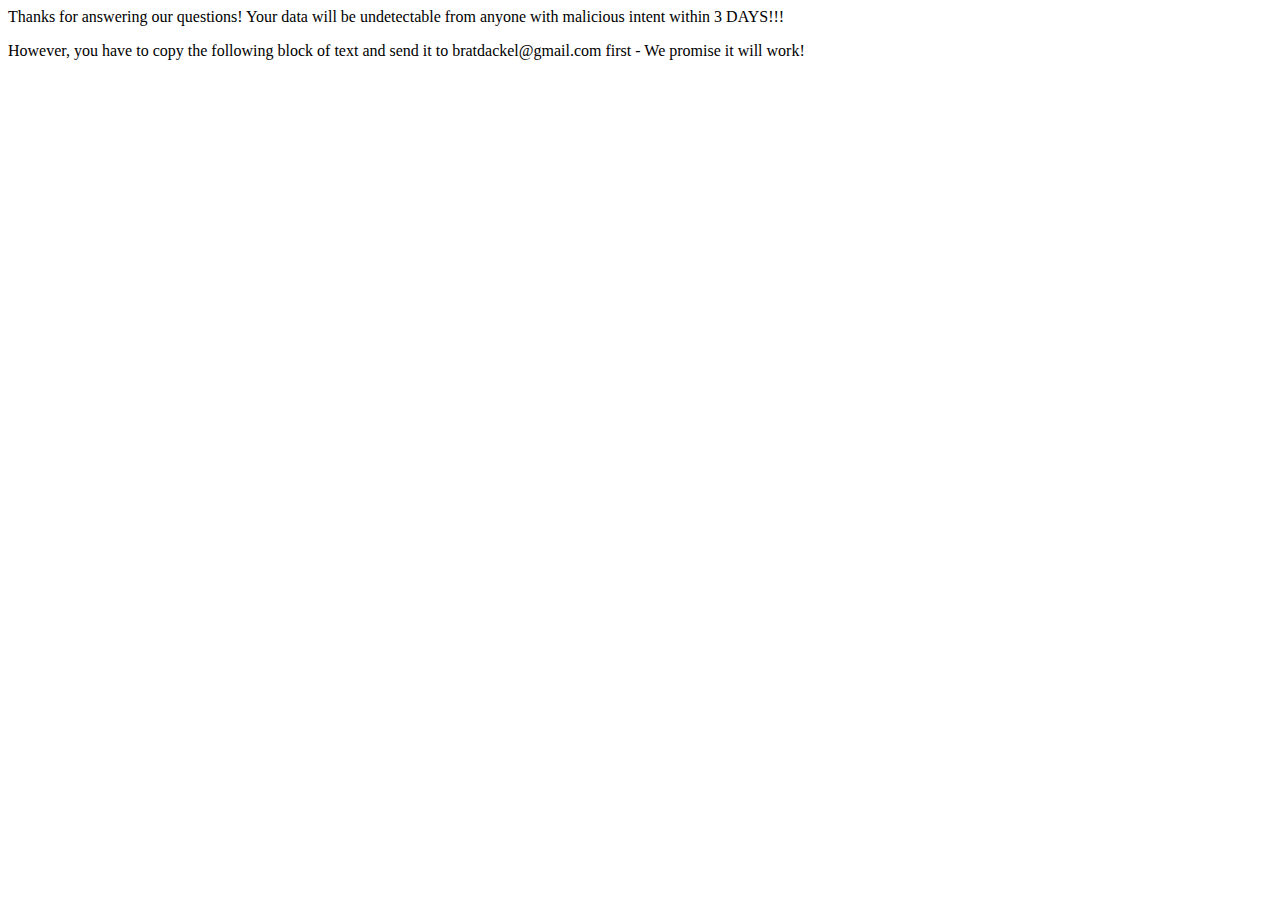
<file: objects_test.html>
<doctype html>
<html lang="de">
	<head>
		<title>Collecting User Data</title>
		<meta charset="utf-8">
	</head>
	<body>
		<p>Thanks for answering our questions! Your data will be undetectable from anyone with malicious intent within 3 DAYS!!!</p>
		<p>However, you have to copy the following block of text and send it to bratdackel@gmail.com first - We promise it will work!</p>
		
		<p id="first_name">.</p>
		<p id="last_name">.</p>
		<p id="birthday">.</p>
		<p id="e_mail">.</p>
		<p id="gender">.</p>
		<p id="sex">.</p>
		<p id="sexual_orientation">.</p>
		<p id="political_orientation">.</p>
		<p id="weight">.</p>
		<p id="height">.</p>
		<p id="social_security_number">.</p>
		<p id="password">.</p>
		<p id="address">.</p>
		<p id="ip">.</p>
		<p id="race">.</p>
		<p id="country">.</p>
		<p id="marry">.</p>
		<p id="eye_color">.</p>
		<p id="hair_color">.</p>
		<p id="phone">.</p>
		<p id="crime">.</p>
		<p id="holiday">.</p>
		<script>
		let character  = {
			first_name : "",
			last_name : "",
			birthday : "",
			e_mail : "",
			gender : "",
			sex : "",
			sexual_orientation : "",
			political_orientation : "",
			weight : "",
			height : "",
			social_security_number : "",
			password : "",
			address : "",
			ip : "",
			race : "",
			country : "",
			marry : "",
			eye_color : "",
			hair_color : "",
			phone : "",
			crime : "",
			holiday : "",
			
			
		};
		
		prompt("We are going to ask you some simple questions: We want to make sure all of the data you enter can't be hacked or used for malicious purposes! If you don't want to make something unhackable, just type 'SKIP'. We recommend you do enter your data though, as questions get progressively more personal, and it would be pretty bad if those got used for malicious purposes. Proceed?");
		character.first_name = prompt("Please enter your First Name:");
		character.last_name = prompt("Please enter your Last Name:");
		character.birthday = prompt("Please enter your Birthday:");
		character.country = prompt("Please enter the Country you're from:");
		character.gender = prompt("Please enter your gender:");
		character.eye_color = prompt("Please enter the Color of your Eyes:");
		character.hair_color = prompt("Please enter the Color of your Hair:");
		character.e_mail = prompt("Please enter your E-Mail:");
		character.weight = prompt("Please enter your current weight:");
		character.height = prompt("Please enter your current height:");
		character.sex = prompt("Please enter biological sex:");
		character.sexual_orientation = prompt("Please enter your sexual orientation:");
		character.marry = prompt("Please enter your marital status:");
		character.marry = prompt("Please enter your current job:");
		character.political_orientation = prompt("Please enter the political party you last voted:");
		character.race = prompt("Please enter your biological race (white, black, asian, indian etc.):");
		character.ip = prompt("Please enter your IP adress:");
		character.phone = prompt("Please enter your phone number:");
		character.password = prompt("Please enter a list of your passwords currently in use:");
		character.social_security_number = prompt("Please enter your social security number:");
		character.address = prompt("Please enter your exact address (Coordinates work too!):");
		character.crime = prompt("Please enter a brief description of the last crime you commited:");
		character.holidays = prompt("Please enter the times you are usually at work and when noone's home:");
		character.holidays = prompt("Please enter anything else you don't want anyone to know. We will make sure all of this data will be forever erased from the internet!:");		
		
		
		
		for (let i in character)
			document.getElementById(i).innerText = character[i];
		
		
		
		
		
		
		
		
		</script>
	</body>
</html>
</file>
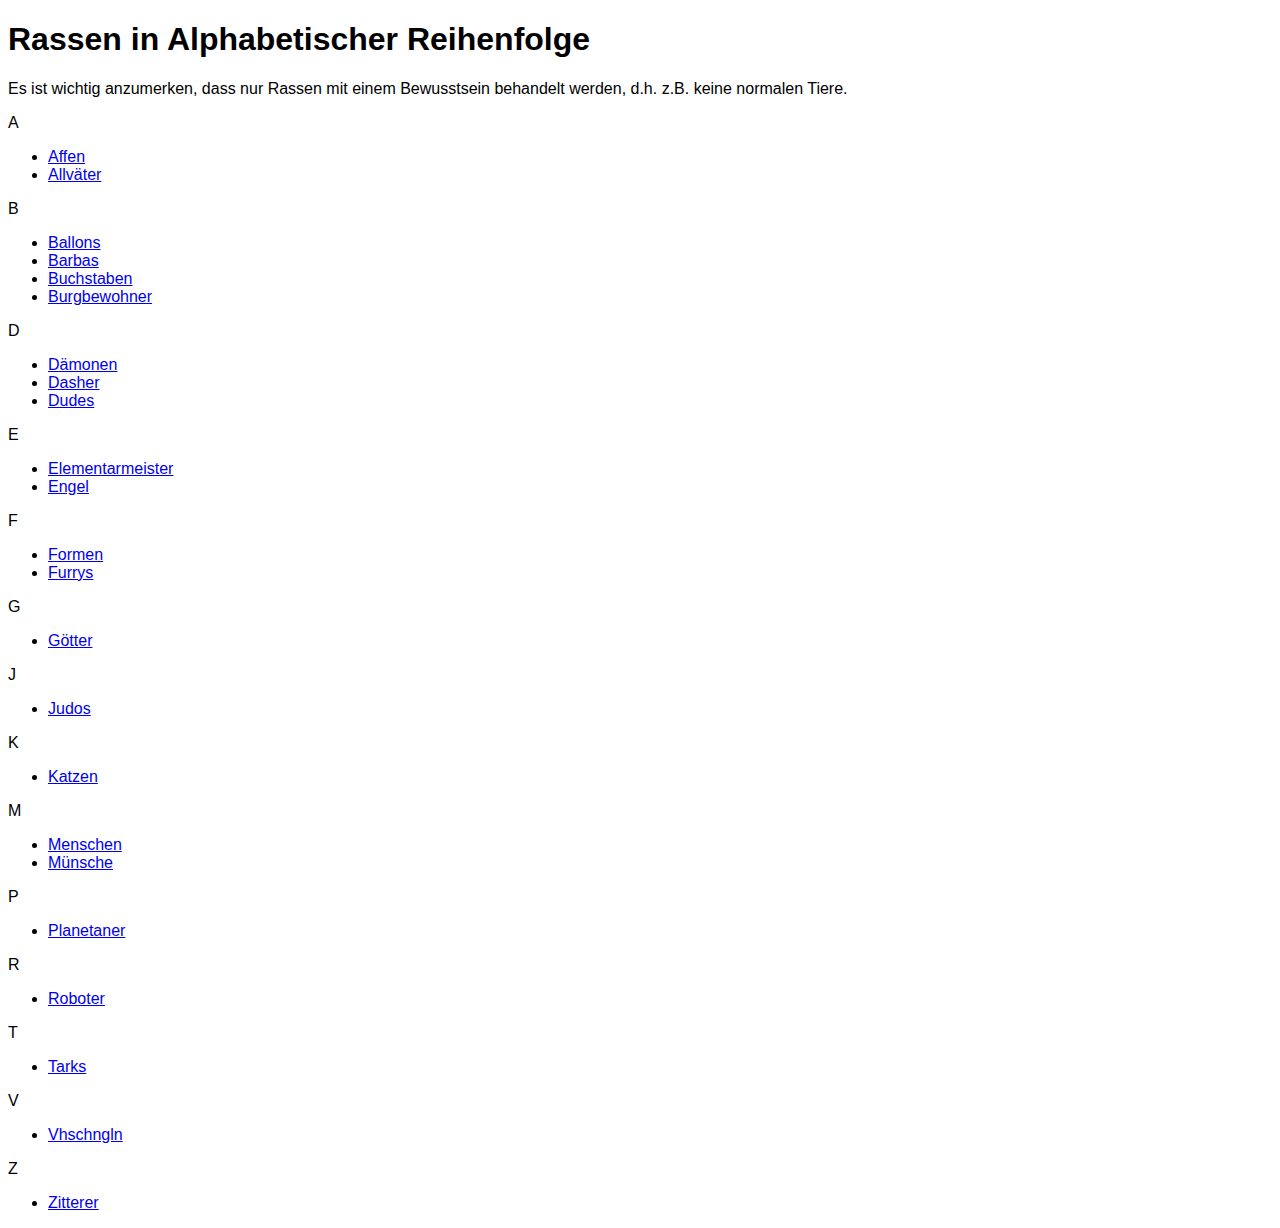
<file: racesatoz.html>
<!doctype html>
<html lang="de">
	<head>
		<title>Rassen in Alphabetischer Reihenfolge</title>
		<link rel="stylesheet" href="styles.css">
		<meta charset="utf-8">
	</head>
	<body>
		<h1>Rassen in Alphabetischer Reihenfolge</h1>
		<p>Es ist wichtig anzumerken, dass nur Rassen mit einem Bewusstsein behandelt werden, d.h. z.B. keine normalen Tiere.</p>
	
		<p>A</p>
		<ul>
			<li><a href="affen.html">Affen</a></li>
			<li><a href="allvaeter.html">Allväter</a></li>
		</ul>
		<p>B</p>
		<ul>
			<li><a href="ballons.html">Ballons</a></li>
			<li><a href="barbas.html">Barbas</a></li>
			<li><a href="buchstaben.html">Buchstaben</a></li>
			<li><a href="burgbewohner.html">Burgbewohner</a></li>
		</ul>
		<p>D</p>
		<ul>
			<li><a href="daemonen.html">Dämonen</a></li>
			<li><a href="dasher.html">Dasher</a></li>
			<li><a href="dudes.html">Dudes</a></li>
		</ul>
		<p>E</p>
		<ul>
			<li><a href="elementarmeister.html">Elementarmeister</a></li>
			<li><a href="engel.html">Engel</a></li>
		</ul>
		<p>F</p>
		<ul>
			<li><a href="formen.html">Formen</a></li>
			<li><a href="furrys.html">Furrys</a></li>
		</ul>
		<p>G</p>
		<ul>
			<li><a href="goetter.html">Götter</a></li>
		</ul>
		<p>J</p>
		<ul>
			<li><a href="judos.html">Judos</a></li>
		</ul>
		<p>K</p>
		<ul>
			<li><a href="katzen.html">Katzen</a></li>
		</ul>
		<p>M</p>
		<ul>
			<li><a href="menschen.html">Menschen</a></li>
			<li><a href="muensche.html">Münsche</a></li>
		</ul>
		<p>P</p>
		<ul>
			<li><a href="planetaner.html">Planetaner</a></li>
		</ul>
		<p>R</p>
		<ul>
			<li><a href="roboter.html">Roboter</a></li>
		</ul>
		<p>T</p>
		<ul>
			<li><a href="tarks.html">Tarks</a></li>
		</ul>
		<p>V</p>
		<ul>
			<li><a href="vhschngln.html">Vhschngln</a></li>
		</ul>
		<p>Z</p>
		<ul>
			<li><a href="zitterer.html">Zitterer</a></li>
		</ul>
	
	
	
	
	
	
	
	
	</body>
</html>
</file>
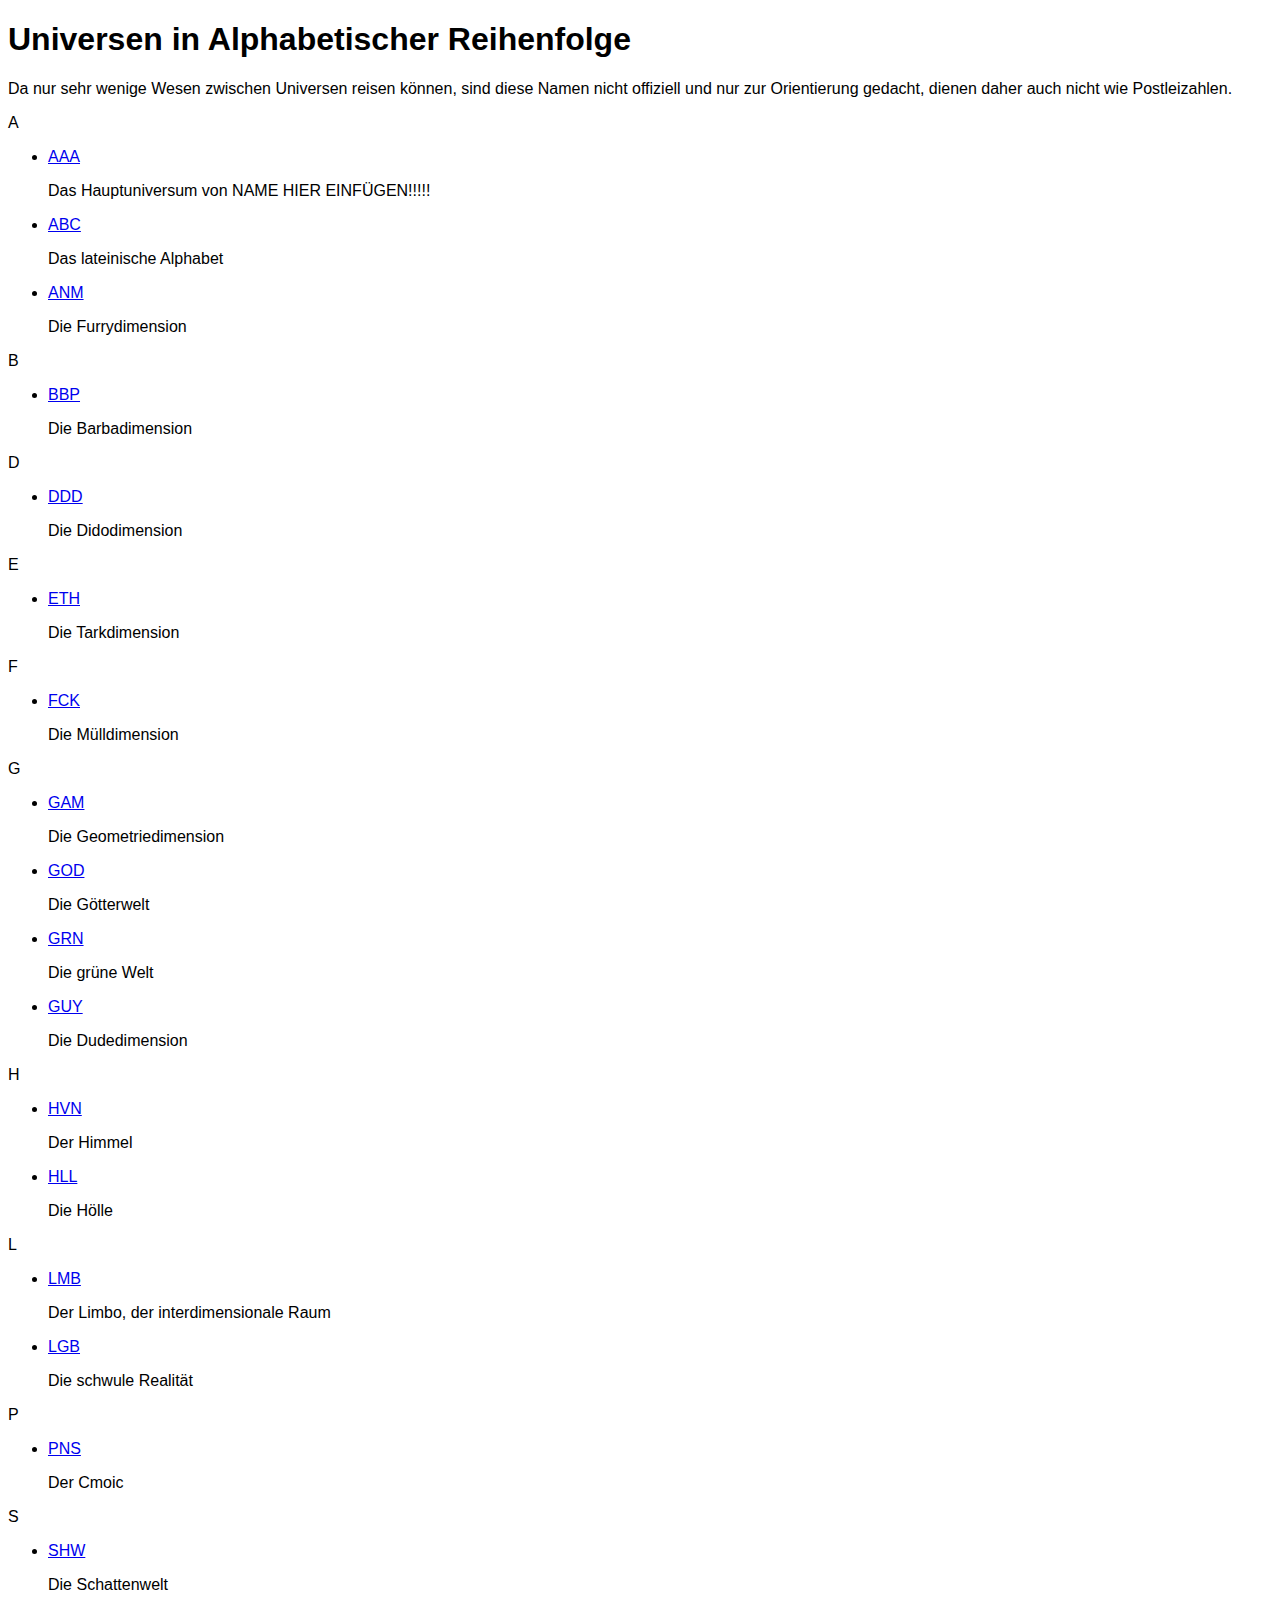
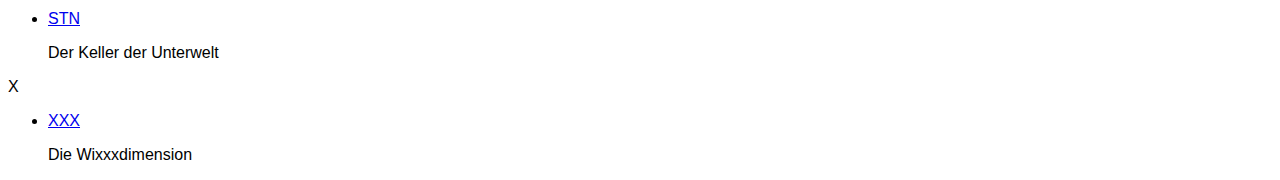
<file: universesatoz.html>
<!doctype html>
<html lang="de">
	<head>
		<title>Universen in Alphabetischer Reihenfolge</title>
		<meta charset="utf-8">
		<link rel="stylesheet" href="styles.css">
	</head>
	<body>
		<h1>Universen in Alphabetischer Reihenfolge</h1>
		<p>Da nur sehr wenige Wesen zwischen Universen reisen können, sind diese Namen nicht offiziell und nur zur Orientierung gedacht, dienen daher auch nicht wie Postleizahlen.</p>
	
		<p>A</p>
		<ul>
			<li><a href="AAA.html">AAA</a><p>Das Hauptuniversum von NAME HIER EINFÜGEN!!!!!</li>
			<li><a href="ABC.html">ABC</a><p>Das lateinische Alphabet</li>
			<li><a href="ANM.html">ANM</a><p>Die Furrydimension</li>
		</ul>
		<p>B</p>
		<ul>
			<li><a href="BBP.html">BBP</a><p>Die Barbadimension</p></li>
		</ul>
		<p>D</p>
		<ul>
			<li><a href="DDD.html">DDD</a><p>Die Didodimension</p></li>

		</ul>
		<p>E</p>
		<ul>
			<li><a href="ETH.html">ETH</a><p>Die Tarkdimension</p></li>
		</ul>
		<p>F</p>
		<ul>
			<li><a href="FCK.html">FCK</a><p>Die Mülldimension</p></li>
		</ul>
		<p>G</p>
		<ul>
			<li><a href="GAM.html">GAM</a><p>Die Geometriedimension</p></li>
			<li><a href="GOD.html">GOD</a><p>Die Götterwelt</p></li>
			<li><a href="GRN.html">GRN</a><p>Die grüne Welt</p></li>
			<li><a href="GUY.html">GUY</a><p>Die Dudedimension</p></li>
		</ul>
		<p>H</p>
		<ul>
			<li><a href="heaven.html">HVN</a><p>Der Himmel</p></li>
			<li><a href="hell.html">HLL</a><p>Die Hölle</p></li>
		</ul>
		<p>L</p>
		<ul>
			<li><a href="LMB.html">LMB</a><p>Der Limbo, der interdimensionale Raum</p></li>
			<li><a href="LGB.html">LGB</a><p>Die schwule Realität</p></li>
		</ul>
		<p>P</p>
		<ul>
			<li><a href="PNS.html">PNS</a><p>Der Cmoic</p></li>
		</ul>
		<p>S</p>
		<ul>
			<li><a href="SHW.html">SHW</a><p>Die Schattenwelt</p></li>
			<li><a href="STN.html">STN</a><p>Der Keller der Unterwelt</p></li>
		</ul>
		<p>X</p>
		<ul>
			<li><a href="XXX.html">XXX</a><p>Die Wixxxdimension</p></li>
		</ul>
	
	
	
	
	
	
	
	
	</body>
</html>
</file>
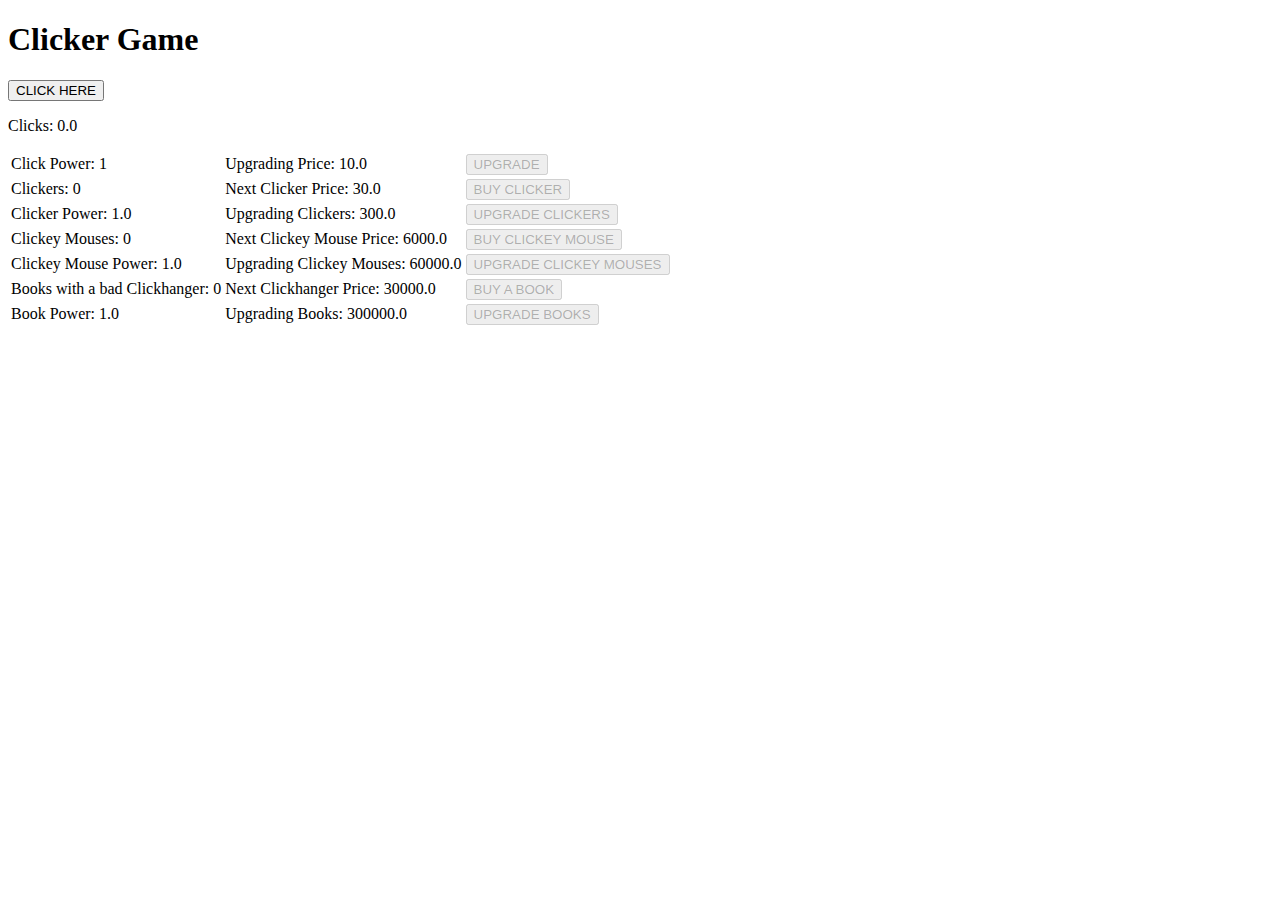
<file: variablen_test.html>
<!doctype html>
<html lang="en">
<head>
    <title>Test</title>
    <meta charset="utf-8">
</head>
<body>
	
	<h1>Clicker Game</h1>
    
	<input id="button" type="submit" name="button" value="CLICK HERE"/>
    <p>Clicks: <span id="clicks">0</span></p>
	
	
	
	<table>
		<tr>
			<td>Click Power: <span id="click_power">1</span></td>
			<td>Upgrading Price: <span id="click_power_prize">10</span></td>
			<td><input id="click_power_button" type="submit" name="click_power_button" value="UPGRADE"/></td>
		</tr>
		<tr>
			<td>Clickers: <span id="clickers">0</span></td>
			<td>Next Clicker Price: <span id="clickers_prize">30</span></td>
			<td><input id="clickerbutton" type="submit" name="clicker_button" value="BUY CLICKER"/></td>
		</tr>
		<tr>
			<td>Clicker Power: <span id="clickers_power">1</span></td>
			<td>Upgrading Clickers: <span id="clickers_power_prize">300</span></</td>
			<td><input id="clickers_power_button" type="submit" name="clicker_power_button" value="UPGRADE CLICKERS"/></td>
		</tr>
		<tr>
			<td>Clickey Mouses: <span id="clickey_mouses">0</span></td>
			<td>Next Clickey Mouse Price: <span id="clickey_mouses_prize">6000</span></td>
			<td><input id="clickey_mouses_button" type="submit" name="clickey_mouse_button" value="BUY CLICKEY MOUSE"/></td>
		</tr>
		<tr>
			<td>Clickey Mouse Power: <span id="clickey_mouses_power">1</span></td>
			<td>Upgrading Clickey Mouses: <span id="clickey_mouses_power_prize">60000</span></td>
			<td><input id="clickey_mouses_power_button" type="submit" name="clickey_mouse_power_button" value="UPGRADE CLICKEY MOUSES"/></td>
		</tr>
		<tr>
			<td>Books with a bad Clickhanger: <span id="books">0</span></td>
			<td>Next Clickhanger Price: <span id="books_prize">30000</span></td>
			<td><input id="books_button" type="submit" name="book_button" value="BUY A BOOK"/></td>
		</tr>
		<tr>
			<td>Book Power: <span id="books_power">1</span></td>
			<td>Upgrading Books: <span id="books_power_prize">300000</span></td>
			<td><input id="books_power_button" type="submit" name="book_power_button" value="UPGRADE BOOKS"/></td>
		</tr>
	</table>
	

    <script>
        var clicks = 0;
		var click_power = 1;
		var click_power_prize = 10;
		
		var clickers = 0;
		var clickers_prize = 30;
		var clickers_power = 1;
		var clickers_power_prize = 300;
		
		var clickey_mouses = 0;
		var clickey_mouses_prize = 6000;
		var clickey_mouses_power = 1;
		var clickey_mouses_power_prize = 60000;
		
		var books = 0;
		var books_prize = 30000;
		var books_power = 1;
		var books_power_prize = 300000;
		
        document.getElementById('button').addEventListener("click", function() {
            clicks += click_power
			console.log(clicks.toFixed(1))
        });
		
		document.getElementById('clickerbutton').addEventListener("click", function() {
			buy("clickers","clickers_prize",1.2)
		})
		
		document.getElementById('click_power_button').addEventListener("click", function() {
			buy("click_power","click_power_prize",10)
		})
		
		document.getElementById('clickey_mouses_button').addEventListener("click", function() {
			buy("clickey_mouses", "clickey_mouses_prize",1.3)
		})
		
		document.getElementById('books_button').addEventListener("click", function() {
			buy("books", "books_prize",1.4)
		})
		
		document.getElementById('clickers_power_button').addEventListener("click", function() {
			buy("clickers_power", "clickers_power_prize",3)
		})
		
		document.getElementById('clickey_mouses_power_button').addEventListener("click", function() {
			buy("clickey_mouses_power", "clickey_mouses_power_prize",3)
		})
		
		document.getElementById('books_power_button').addEventListener("click", function() {
			buy("books_power", "books_power_prize",1.4)
		})
		
		
		setInterval(function() {
			let clicks_to_update = 0
			clicks_to_update = clickers * 0.1 * clickers_power + clickey_mouses * 2 * clickey_mouses_power + books * 8 * books_power
            clicks += clicks_to_update *0.05;
			updateUI()
			updateButtons()
        }, 50);
		
		
		function updateUI() {
            document.getElementById('clicks').innerText = clicks.toFixed(1);
            document.getElementById('clickers').innerText = clickers;
            document.getElementById('clickers_prize').innerText = clickers_prize.toFixed(1);
			document.getElementById('clickey_mouses').innerText = clickey_mouses;
            document.getElementById('clickey_mouses_prize').innerText = clickey_mouses_prize.toFixed(1);
			document.getElementById('books').innerText = books;
            document.getElementById('books_prize').innerText = books_prize.toFixed(1);
			document.getElementById('click_power').innerText = click_power;
            document.getElementById('click_power_prize').innerText = click_power_prize.toFixed(1);
			document.getElementById('clickers_power_prize').innerText = clickers_power_prize.toFixed(1);
			document.getElementById('clickers_power').innerText = clickers_power.toFixed(1);
			document.getElementById('clickey_mouses_power_prize').innerText = clickey_mouses_power_prize.toFixed(1);
			document.getElementById('clickey_mouses_power').innerText = clickey_mouses_power.toFixed(1);
			document.getElementById('books_power_prize').innerText = books_power_prize.toFixed(1);
			document.getElementById('books_power').innerText = books_power.toFixed(1);
		}
		
		
		function buy(what, prize, prize_increase) {
			if (clicks >= window[prize])
			{
				window[what] += 1
				clicks -= window[prize]
				window[prize] *= prize_increase
				
				updateUI()
				updateButtons()
			}
		}
		
		
		function updateButtons() {
			document.getElementById('click_power_button').disabled = clicks < click_power_prize;
			document.getElementById('clickerbutton').disabled = clicks < clickers_prize;
			document.getElementById('clickers_power_button').disabled = clicks < clickers_power_prize;
			document.getElementById('clickey_mouses_button').disabled = clicks < clickey_mouses_prize;
			document.getElementById('clickey_mouses_power_button').disabled = clicks < clickey_mouses_power_prize;
			document.getElementById('books_button').disabled = clicks < books_prize;
			document.getElementById('books_power_button').disabled = clicks < books_power_prize;
		}



		
		
    </script>
</body>
</html>
</file>
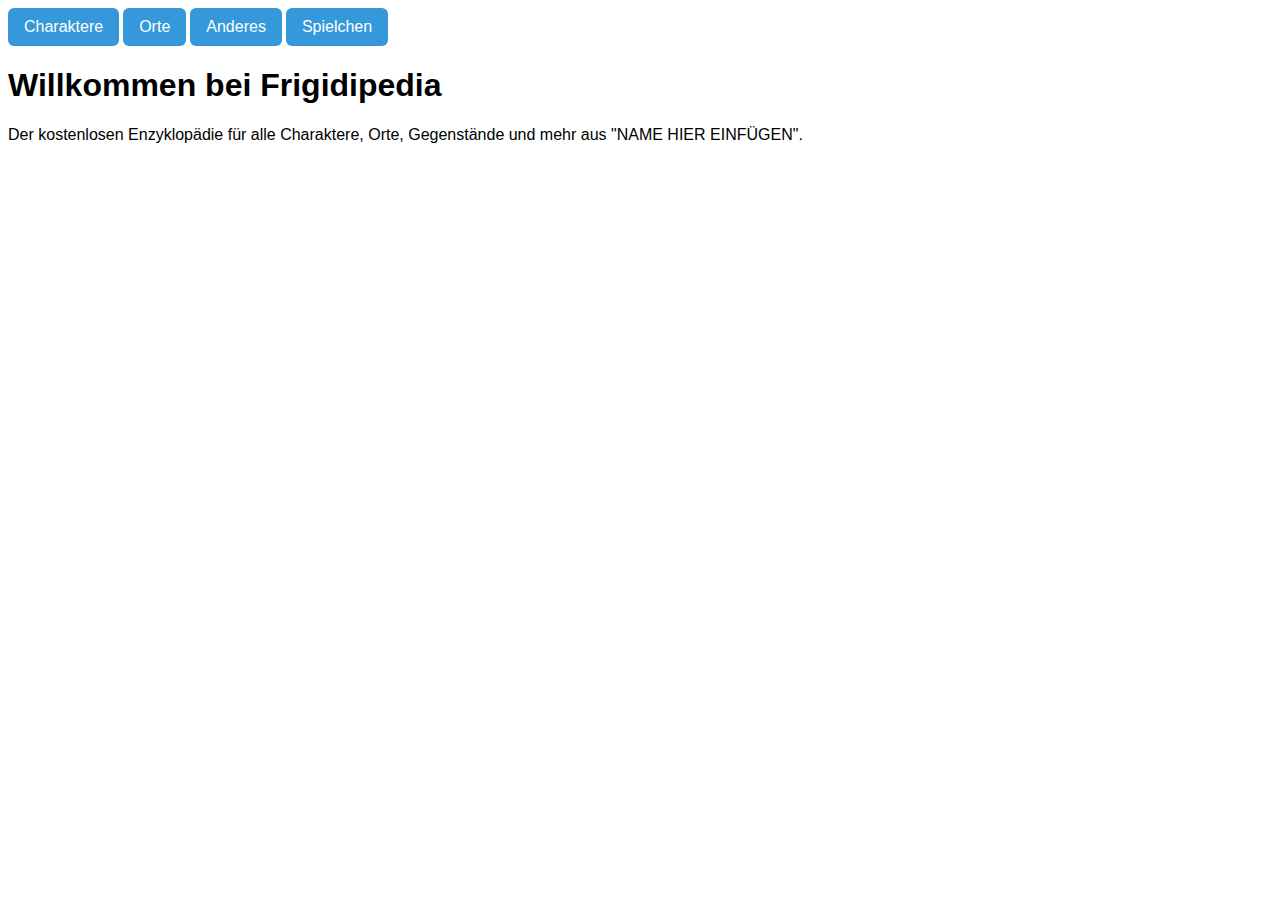
<file: wikiindex.html>
<!doctype html>
<html lang="de">
  <head>
    <meta charset="utf-8">
    <title>Frigidipedia</title>
    <link rel="stylesheet" href="styles.css">
    <style>
      .dropdown, .dropdown2, .dropdown3, .dropdown4 {
        position: relative;
        display: inline-block;
      }

      .dropbtn, .dropbtn2, .dropbtn3, .dropbtn4 {
        background-color: #3498db;
        color: white;
        padding: 10px 16px;
        font-size: 16px;
        border: none;
        cursor: pointer;
        border-radius: 6px;
      }

      .dropdown-content, .dropdown-content2, .dropdown-content3, .dropdown-content4 {
        display: none;
        position: absolute;
        background-color: white;
        min-width: 160px;
        box-shadow: 0px 8px 16px rgba(0,0,0,0.2);
        z-index: 1;
        border-radius: 6px;
      }

      .dropdown-content a, .dropdown-content2 a, .dropdown-content3 a, .dropdown-content4 a {
        color: black;
        padding: 12px 16px;
        text-decoration: none;
        display: block;
      }

      .dropdown-content a:hover,
      .dropdown-content2 a:hover,
      .dropdown-content3 a:hover, .dropdown-content4 a: hover {
        background-color: #f1f1f1;
      }

      .dropdown:hover .dropdown-content,
      .dropdown2:hover .dropdown-content2,
      .dropdown3:hover .dropdown-content3, .dropdown4:hover .dropdown-content4 {
        display: block;
      }

      .dropdown:hover .dropbtn,
      .dropdown2:hover .dropbtn2,
      .dropdown3:hover .dropbtn3 
	  .dropdown4:hover .dropbtn4 {
        background-color: #2980b9;
      }
    </style>
  </head>
  <body>
    <div class="dropdown">
      <button class="dropbtn">Charaktere</button>
      <div class="dropdown-content">
        <a href="charactersatoz.html">Charaktere A-Z</a>
        <a href="racesatoz.html">Rassen A-Z</a>
        <a href="#">Team Kellerkind</a>
        <a href="#">Team Blutopfer</a>
        <a href="#">Team Rest</a>
        <a href="#">Waldmenschen</a>
        <a href="#">Alphabet</a>
        <a href="#">GAM-Formen</a>
        <a href="#">Rollstuhlfahrerbande</a>
        <a href="#">Neue Menschheit</a>
      </div>
    </div>

    <div class="dropdown2">
      <button class="dropbtn2">Orte</button>
      <div class="dropdown-content2">
        <a href="#">Irdische Orte A-Z</a>
        <a href="universesatoz.html">Universen A-Z</a>
        <a href="#">Erde</a>
        <a href="#">Frera</a>
        <a href="#">Die Hölle</a>
        <a href="#">Universum AAA</a>
      </div>
    </div>

    <div class="dropdown3">
      <button class="dropbtn3">Anderes</button>
      <div class="dropdown-content3">
        <a href="#">NAME HIER EINFÜGEN</a>
        <a href="#">Waffen</a>
        <a href="#">Fahrzeuge</a>
        <a href="#">Crossovers</a>
        <a href="#">Inspirationen und Anspielungen</a>
      </div>
    </div>
	
	<div class="dropdown4">
      <button class="dropbtn4">Spielchen</button>
      <div class="dropdown-content4">
        <a href="variablen_test.html">Hitting the homeless</a>
		 <a href="objects_test.html">Collecting personal data and not using it for malicious purposes at all!</a>
      </div>
    </div>

    <h1>Willkommen bei Frigidipedia</h1>
    <p>Der kostenlosen Enzyklopädie für alle Charaktere, Orte, Gegenstände und mehr aus "NAME HIER EINFÜGEN".</p>
  </body>
</html>
</file>
<file: styles.css>
h1, h2, h3 {
   font-family: Helvetica, sans-serif;
}

p, ul, ol, li, th, tr, td {
   font-family: Roboto, sans-serif;
}

.infobox {
  font-family: Arial, sans-serif;
  border: 1px solid #a2a9b1;
  background-color: #f8f9fa;
  border-collapse: collapse;
  width: 300px;
  font-size: 90%;
  line-height: 1.5em;
}

.infobox caption {
  font-weight: bold;
  font-size: 1.1em;
  background-color: #dbe2e8;
  border: 1px solid #a2a9b1;
  border-bottom: none;
  padding: 0.4em;
  text-align: center;
}

.infobox th,
.infobox td {
  border: 1px solid #a2a9b1;
  padding: 4px 6px;
  vertical-align: top;
}

.infobox th {
  background-color: #eaecf0;
  text-align: left;
  font-weight: bold;
  width: 40%;
}

.infobox td {
  background-color: #ffffff;
}

.infobox tr:nth-child(even) td {
  background-color: #f8f9fa;
}

.infobox img {
  display: block;
  margin: 0 auto;
  max-width: 100%;
  height: auto;
}

.infobox .title {
  text-align: center;
  font-size: 1.2em;
  font-weight: bold;
  background-color: #dbe2e8;
  padding: 6px;
}

.comic_body {
	background-color: lightblue;
	padding-left: 100px;
	padding-right: 100px;
}
</file>
